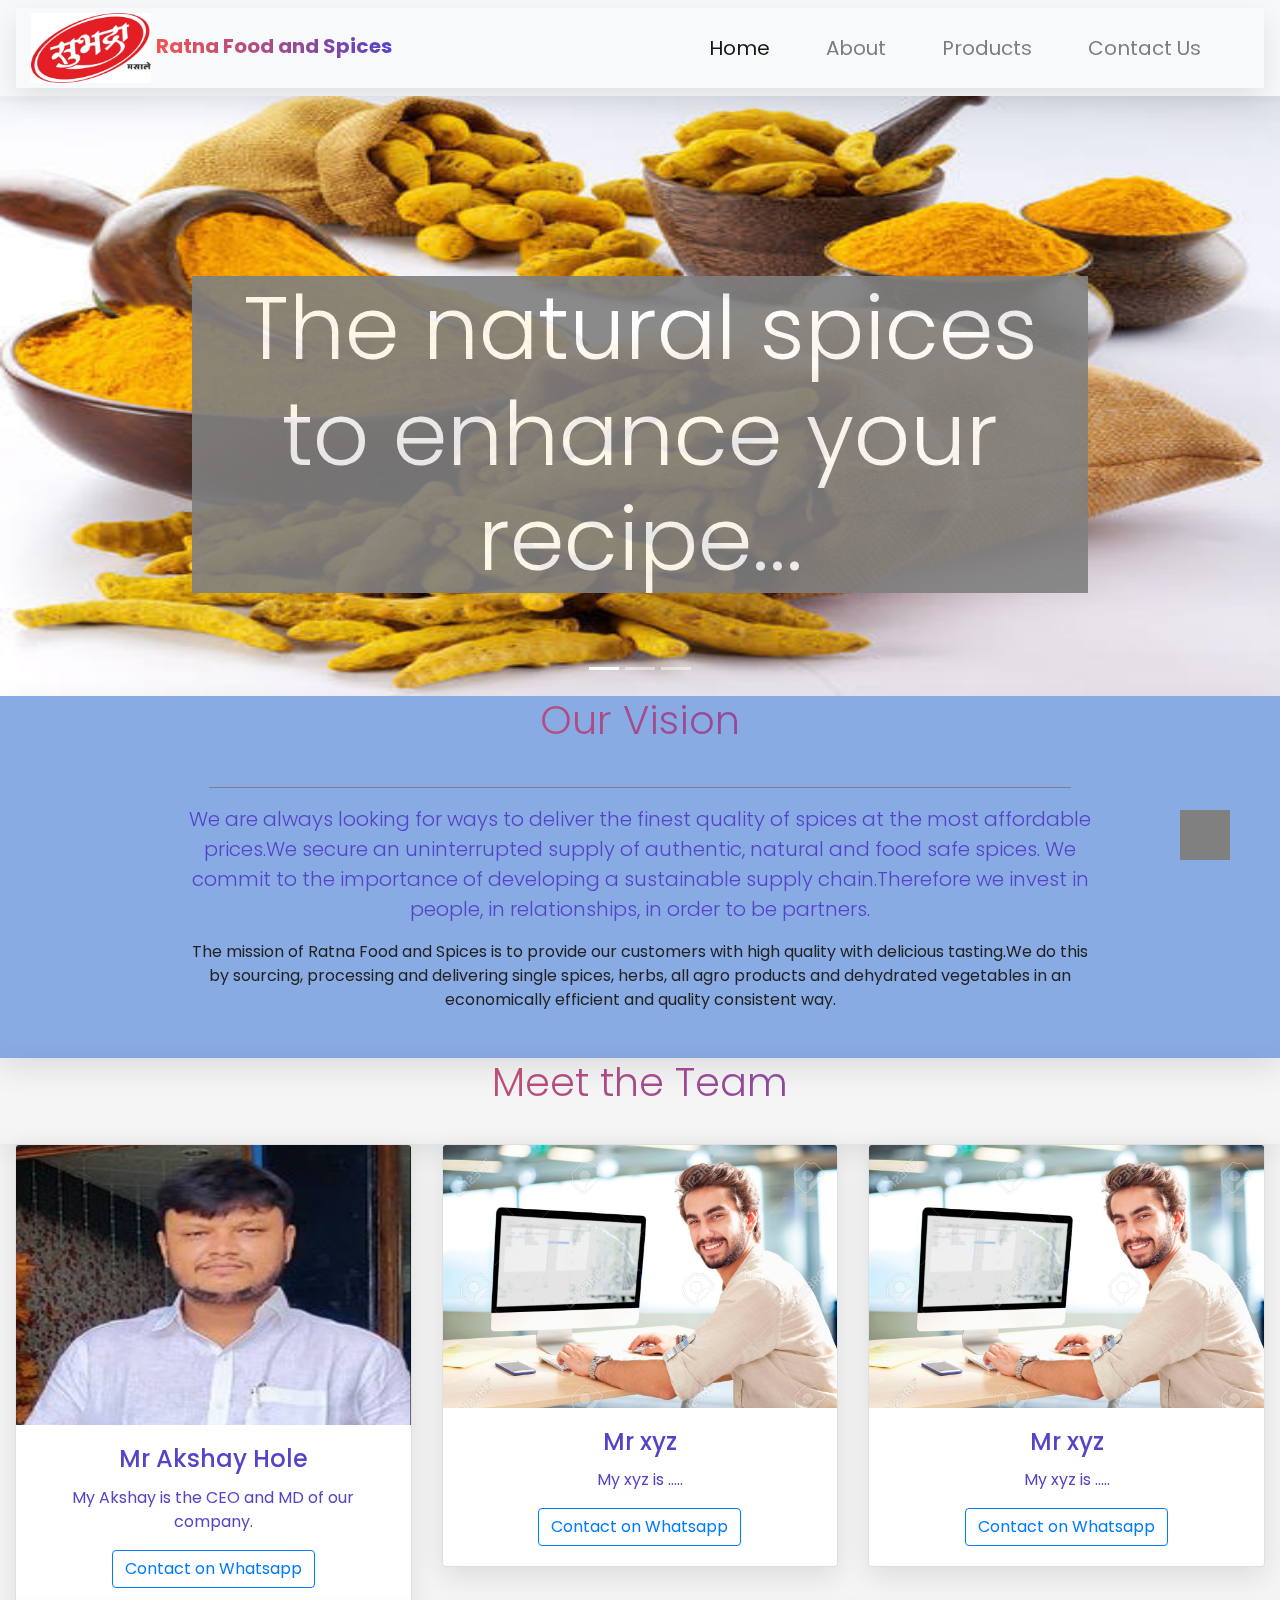
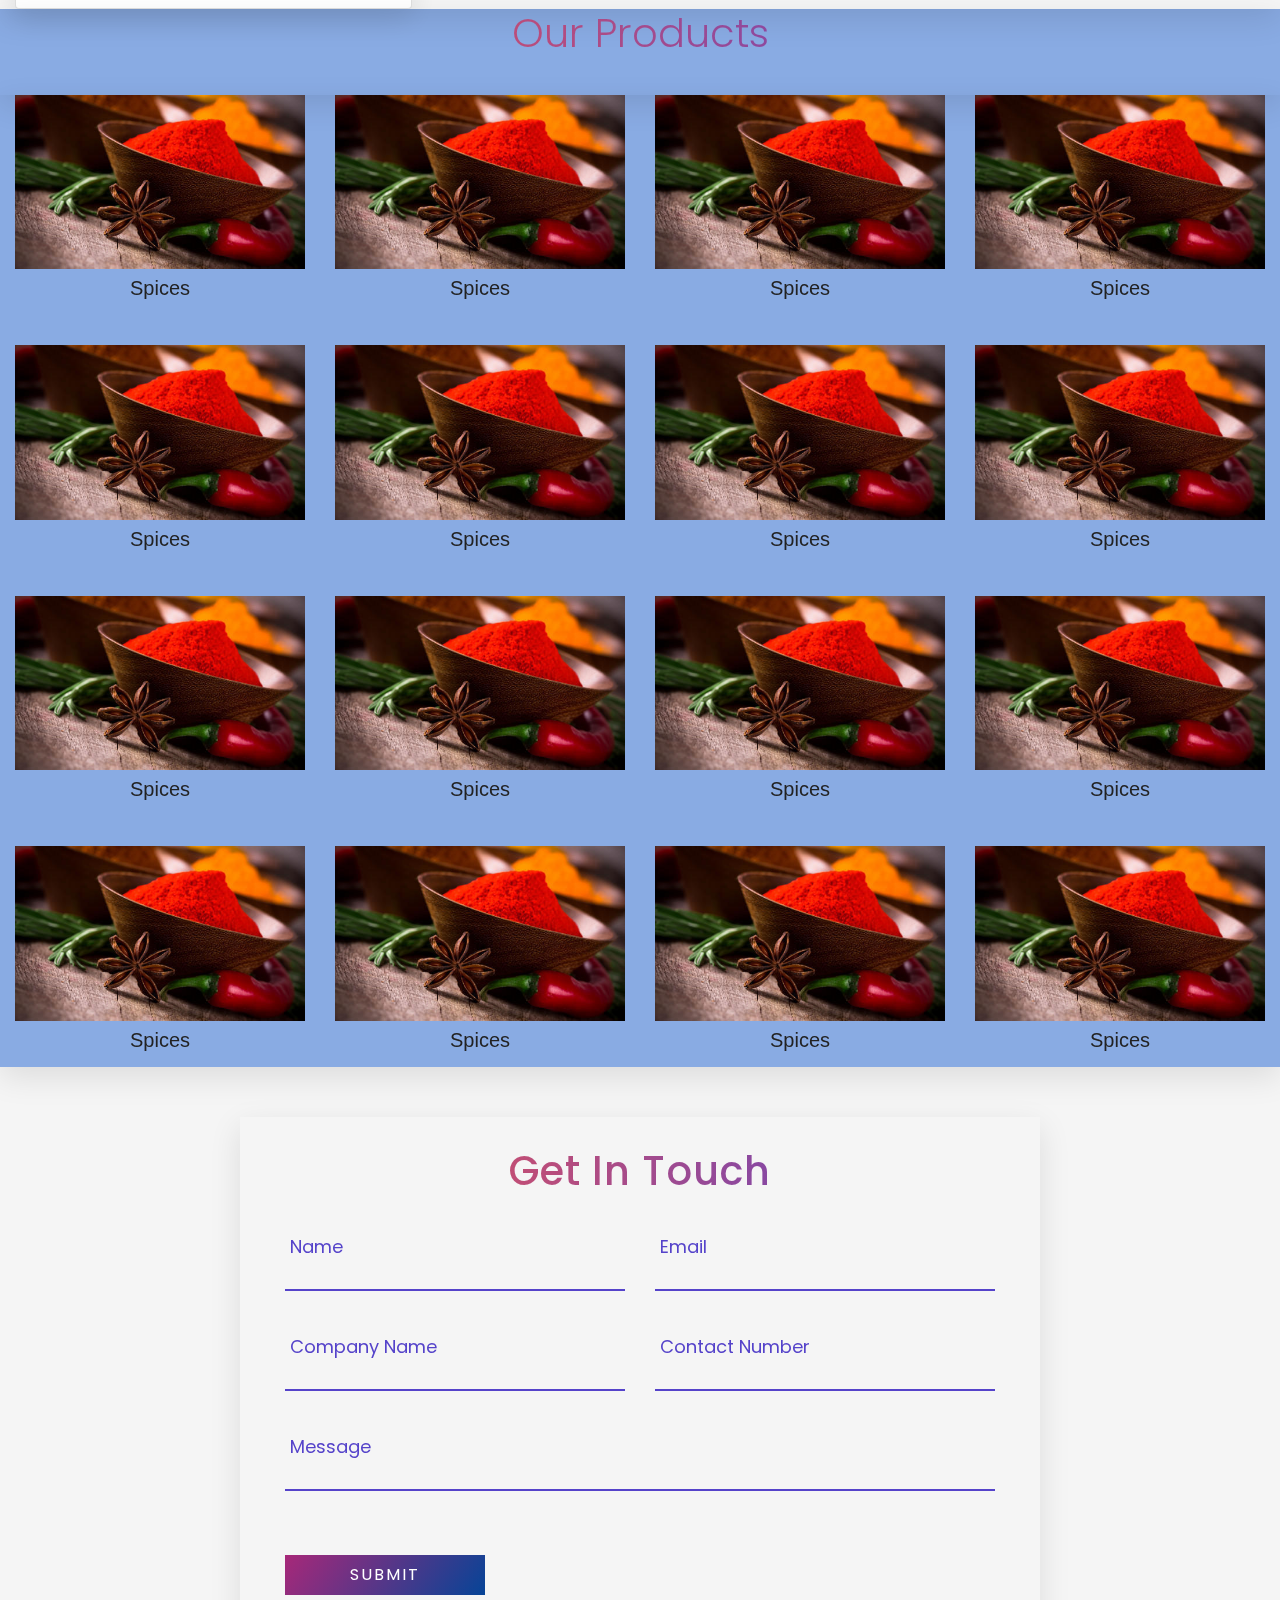
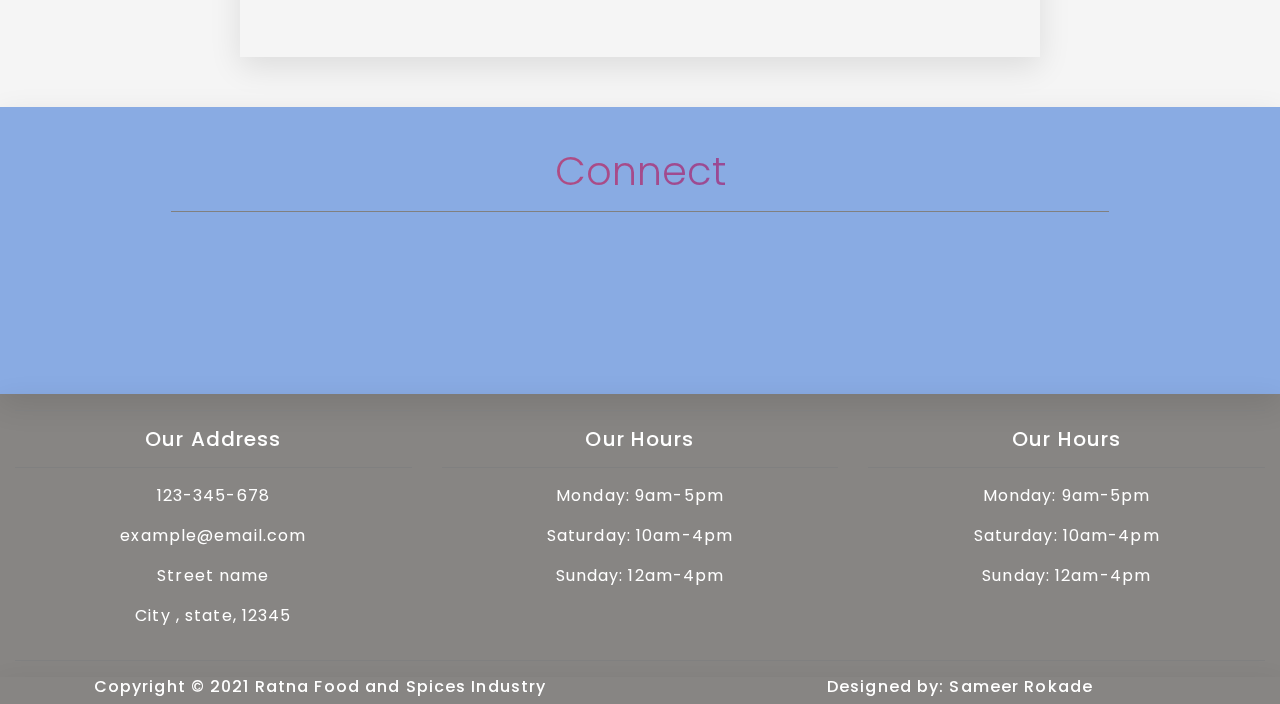
<file: index.html>
<!DOCTYPE html>
<html>
<head>
	<title>Ratna Food and Spices</title>
	<META name="keywords" content="Ratna Food and Spices">
    <META name="description" content="Ratna Food and Spices">
    <link rel="shortcut icon" href="" type="image/jpg" />
    <meta charset="utf-8">
    <meta name="viewport" content="width=device-width, initial-scale=1">
    <link rel="stylesheet" href="https://maxcdn.bootstrapcdn.com/bootstrap/4.5.2/css/bootstrap.min.css">
    <script src="https://ajax.googleapis.com/ajax/libs/jquery/3.5.1/jquery.min.js"></script>
    <script src="https://cdnjs.cloudflare.com/ajax/libs/popper.js/1.16.0/umd/popper.min.js"></script>
    <script src="https://maxcdn.bootstrapcdn.com/bootstrap/4.5.2/js/bootstrap.min.js"></script> 

    <link rel="stylesheet" href="https://use.fontawesome.com/releases/v5.8.1/css/all.css" integrity="sha384-50oBUHEmvpQ+1lW4y57PTFmhCaXp0ML5d60M1M7uH2+nqUivzIebhndOJK28anvf" crossorigin="anonymous">

    <link rel="stylesheet" href="style.css">

    

</head>
<body>

	<nav class="navbar navbar-expand-md navbar-light bg-light sticky-top">
		<div class="container-fluid">
			<a class="navbar-brand" href="#"><img src="img/logo.jpeg"> <strong id="logo_name">Ratna Food and Spices
			</strong> </a>
			<button class="navbar-toggler" type="button" data-toggle="collapse" data-target="#navbarResponsive">
				<span class="navbar-toggler-icon"></span>
			</button>
			<div class="collapse navbar-collapse justify-content-center order-2" id="navbarResponsive">
				<ul class="navbar-nav ml-auto justify-content-center">
					<li class="nav-item">
						<a class="nav-link active" href="#">Home</a>
					</li>
					<li class="nav-item">
						<a class="nav-link" href="#about">About</a>
					</li>
					<li class="nav-item">
						<a class="nav-link" href="#products">Products</a>
					</li>
					<!--
					<li class="nav-item">
						<a class="nav-link" href="#clients">Clients</a>
					</li>
					-->
					<li class="nav-item">
						<a class="nav-link" href="#contact">Contact Us</a>
					</li>
				</ul>
			</div>
			
		</div>
		
	</nav>
	<div id="slides" class="carousel slide " data-ride="carousel">
		<ul class="carousel-indicators">
			<li data-target="#slides" data-slide-to="0" class="active"></li>
			<li data-target="#slides" data-slide-to="1"></li>
			<li data-target="#slides" data-slide-to="2"></li>
		</ul>
		<div class="carousel-inner">
			<div class="carousel-item active">
				<img src="img/spices3.jpeg" >
				<div class="carousel-caption">
					<h1 class="display-2" style="background-color: grey; opacity: 0.9">The natural spices to enhance your recipe...</h1>
					
				</div>
			</div>
			<div class="carousel-item ">
				<img src="img/spices6.jpeg" >
				<div class="carousel-caption">
					<h1 class="display-2" style="background-color: grey; opacity: 0.9">With the taste, you never tasted before...</h1>
				</div>
			</div>
			<div class="carousel-item ">
				<img src="img/spices1.jpeg" >
				<div class="carousel-caption">
					<h1 class="display-2" style="background-color: grey; opacity: 0.9">The blend of perfection...</h1>
					
				</div>
			</div>
		</div>

	</div>
	<div class="spinner">
  	<div class="dot1"></div>
  	<div class="dot2"></div>
	</div>
	<a class="gotopbtn" href="#" id="totop"><i class="fas fa-arrow-up"> </i></a>
	<div class="container-fluid padding" id="about" style="background-color: #89ABE3FF">
		<div class="row welcome text-center" style="padding-bottom: 30px">
			<div class="col-12" style="padding-bottom: 30px">
				<h1 class="display-4"> Our Vision</h1>				
			</div>
			<div class="col-12">
				<hr>
				<p class="lead" >We are always looking for ways to deliver the finest quality of spices at the most affordable prices.We secure an uninterrupted supply of authentic, natural and food safe spices. We commit to the importance of developing a sustainable supply chain.Therefore we invest in people, in relationships, in order to be partners.</p>

				<p style="color: #222">The mission of Ratna Food and Spices is to provide our customers with high quality with delicious tasting.We do this by sourcing, processing and delivering single spices, herbs, all agro products and dehydrated vegetables in an economically efficient and quality consistent way.</p>
				
			</div>
			
		</div>
		
	</div>
	<section >    
	<div class="container-fluid padding">
		<div class="row welcome text-center">
			<div class="col-12" style="padding-bottom: 30px">
				<h1 class="display-4"> Meet the Team</h1>
				
			</div>
			
		</div>
	</div>

	<!-- Cards -->
	<div class="container-fluid padding" >
		<div class="row padding">
			<div class="col-md-4">
				<div class="card">
					<img class="card-img-top" src="img/akshay.jpeg" height="280">
					<div class="card-body">
						<h4 class="card-title">Mr Akshay Hole</h4>
						<p class="card-text"> My Akshay is the CEO and MD of our company.</p>
						<a href="https://api.whatsapp.com/send?phone=917499309409" class="btn btn-outline-primary">Contact on Whatsapp</a>
					</div>
				</div>
			</div>
			<div class="col-md-4">
				<div class="card">
					<img class="card-img-top" src="img/image.jpg">
					<div class="card-body">
						<h4 class="card-title">Mr xyz</h4>
						<p class="card-text"> My xyz is .....</p>
						<a href="https://api.whatsapp.com/send?phone=" class="btn btn-outline-primary">Contact on Whatsapp</a>
					</div>
				</div>
			</div>
			<div class="col-md-4">
				<div class="card">
					<img class="card-img-top" src="img/image.jpg">
					<div class="card-body">
						<h4 class="card-title">Mr xyz</h4>
						<p class="card-text"> My xyz is .....</p>
						<a href="https://api.whatsapp.com/send?phone=" class="btn btn-outline-primary">Contact on Whatsapp</a>
					</div>
				</div>
			</div>
			
		</div>
		
	</div>
	</section>

	<!-- products -->
	<section style="background-color: #89ABE3FF">
	<div class="container-fluid padding" id="products">
		<div class="row welcome text-center">
			<div class="col-12" style="padding-bottom: 30px">
				<h1 class="display-4"> Our Products</h1>
				
			</div>
			
		</div>
	</div>

	<div class="container-fluid">
		<div class="row padding" >
			<div class="col-md-3">
				<div class="product-grid6">
                <div class="product-image6">
                    <a href="#">
                        <img class="pic-1" src="img/spices5.jpeg">
                    </a>
                </div>
                <div class="product-content">
                    <div class="product-content">
                    <h5> Spices</h5>
                   	
                </div>
                </div>
                
            </div>
			</div>
			<div class="col-md-3">
				<div class="product-grid6">
                <div class="product-image6">
                    <a href="#">
                        <img class="pic-1" src="img/spices5.jpeg">
                    </a>
                </div>
                <div class="product-content">
                    <div class="product-content">
                    <h5> Spices</h5>
                   	
                </div>
                </div>
                
            </div>
			</div>
			<div class="col-md-3">
				<div class="product-grid6">
                <div class="product-image6">
                    <a href="#">
                        <img class="pic-1" src="img/spices5.jpeg">
                    </a>
                </div>
                <div class="product-content">
                    <div class="product-content">
                    <h5> Spices</h5>
                   	
                </div>
                </div>
                
            </div>
			</div>
			<div class="col-md-3">
				<div class="product-grid6">
                <div class="product-image6">
                    <a href="#">
                        <img class="pic-1" src="img/spices5.jpeg">
                    </a>
                </div>
                <div class="product-content">
                    <div class="product-content">
                    <h5> Spices</h5>
                   	
                </div>
                </div>
                
            </div>
			</div>
		</div>
		<div class="row padding" style="padding-top: 30px">
			<div class="col-md-3">
				<div class="product-grid6">
                <div class="product-image6">
                    <a href="#">
                        <img class="pic-1" src="img/spices5.jpeg">
                    </a>
                </div>
                <div class="product-content">
                    <div class="product-content">
                    <h5> Spices</h5>
                   	
                </div>
                </div>
                
            </div>
			</div>
			<div class="col-md-3">
				<div class="product-grid6">
                <div class="product-image6">
                    <a href="#">
                        <img class="pic-1" src="img/spices5.jpeg">
                    </a>
                </div>
                <div class="product-content">
                    <div class="product-content">
                    <h5> Spices</h5>
                   	
                </div>
                </div>
                
            </div>
			</div>
			<div class="col-md-3">
				<div class="product-grid6">
                <div class="product-image6">
                    <a href="#">
                        <img class="pic-1" src="img/spices5.jpeg">
                    </a>
                </div>
                <div class="product-content">
                    <div class="product-content">
                    <h5> Spices</h5>
                   	
                </div>
                </div>
                
            </div>
			</div>
			<div class="col-md-3">
				<div class="product-grid6">
                <div class="product-image6">
                    <a href="#">
                        <img class="pic-1" src="img/spices5.jpeg">
                    </a>
                </div>
                <div class="product-content">
                    <div class="product-content">
                    <h5> Spices</h5>
                   	
                </div>
                </div>
                
            </div>
			</div>
		</div>
		<div class="row padding" style="padding-top: 30px">
			<div class="col-md-3">
				<div class="product-grid6">
                <div class="product-image6">
                    <a href="#">
                        <img class="pic-1" src="img/spices5.jpeg">
                    </a>
                </div>
                <div class="product-content">
                    <div class="product-content">
                    <h5> Spices</h5>
                   	
                </div>
                </div>
                
            </div>
			</div>
			<div class="col-md-3">
				<div class="product-grid6">
                <div class="product-image6">
                    <a href="#">
                        <img class="pic-1" src="img/spices5.jpeg">
                    </a>
                </div>
                <div class="product-content">
                    <div class="product-content">
                    <h5> Spices</h5>
                   	
                </div>
                </div>
                
            </div>
			</div>
			<div class="col-md-3">
				<div class="product-grid6">
                <div class="product-image6">
                    <a href="#">
                        <img class="pic-1" src="img/spices5.jpeg">
                    </a>
                </div>
                <div class="product-content">
                    <div class="product-content">
                    <h5> Spices</h5>
                   	
                </div>
                </div>
                
            </div>
			</div>
			<div class="col-md-3">
				<div class="product-grid6">
                <div class="product-image6">
                    <a href="#">
                        <img class="pic-1" src="img/spices5.jpeg">
                    </a>
                </div>
                <div class="product-content">
                    <div class="product-content">
                    <h5> Spices</h5>
                   	
                </div>
                </div>
                
            </div>
			</div>
		</div>
		<div class="row padding" style="padding-top: 30px">
			<div class="col-md-3">
				<div class="product-grid6">
                <div class="product-image6">
                    <a href="#">
                        <img class="pic-1" src="img/spices5.jpeg">
                    </a>
                </div>
                <div class="product-content">
                    <div class="product-content">
                    <h5> Spices</h5>
                   	
                </div>
                </div>
                
            </div>
			</div>
			<div class="col-md-3">
				<div class="product-grid6">
                <div class="product-image6">
                    <a href="#">
                        <img class="pic-1" src="img/spices5.jpeg">
                    </a>
                </div>
                <div class="product-content">
                    <div class="product-content">
                    <h5> Spices</h5>
                   	
                </div>
                </div>
                
            </div>
			</div>
			<div class="col-md-3">
				<div class="product-grid6">
                <div class="product-image6">
                    <a href="#">
                        <img class="pic-1" src="img/spices5.jpeg">
                    </a>
                </div>
                <div class="product-content">
                    <div class="product-content">
                    <h5> Spices</h5>
                   	
                </div>
                </div>
                
            </div>
			</div>
			<div class="col-md-3">
				<div class="product-grid6">
                <div class="product-image6">
                    <a href="#">
                        <img class="pic-1" src="img/spices5.jpeg">
                    </a>
                </div>
                <div class="product-content">
                    <div class="product-content">
                    <h5> Spices</h5>
                   	
                </div>
                </div>
                
            </div>
			</div>
		</div>
	</div>
	</section>

	<!-- clients-->
	<!--
	<div class="container-fluid padding" id="clients">
		<div class="row welcome text-center">
			<div class="col-12" style="padding-bottom: 30px">
				<h1 class="display-4"> Our Clients</h1>
				
			</div>
			
		</div>
	</div>
	<div class="container-fluid">
		<div class="row padding">
			<div class="col-md-12"> 
				<div id="carouselExampleControls" class="carousel slide" data-ride="carousel">
  <div class="carousel-inner">
    <div class="carousel-item active">
      <img class="d-block " src="img/client.jpg" alt="First slide" style="width: 33%; height: 300px ;float: left; padding: 10px">
      <img class="d-block " src="img/abb.png" alt="First slide" style="width: 33%;height: 300px ;float: left; padding: 10px">
      <img class="d-block " src="img/cns.jpg" alt="First slide" style="width: 33%; height: 300px;float: left; padding: 10px">
    </div>
    <div class="carousel-item">
      <img class="d-block " src="img/edge.png" alt="First slide" style="width: 33%; height: 300px;float: left; padding: 10px">
      <img class="d-block " src="img/electrofab.png" alt="First slide" style="width: 33%; height: 300px;float: left; padding: 10px">
      <img class="d-block " src="img/schindler.jpg" alt="First slide" style="width: 33%; height: 300px;float: left; padding: 10px">
    </div>
    <div class="carousel-item">
      <img class="d-block " src="img/schneider.jpg" alt="First slide" style="width: 33%; height: 300px;float: left; padding: 10px">
      <img class="d-block" src="img/suprajit.jpg" alt="First slide" style="width: 33%; height: 300px;float: left; padding: 10px">
      <img class="d-block " src="img/abb.png" alt="First slide" style="width: 33%; height: 300px;float: left; padding: 10px">
    </div>
  </div>
  <a class="carousel-control-prev" href="#carouselExampleControls" role="button" data-slide="prev">
    <span class="carousel-control-prev-icon" aria-hidden="true" style="background-color: grey"></span>
    <span class="sr-only">Previous</span>
  </a>
  <a class="carousel-control-next" href="#carouselExampleControls" role="button" data-slide="next">
    <span class="carousel-control-next-icon" aria-hidden="true" style="background-color: grey"></span>
    <span class="sr-only">Next</span>
  </a>
</div>

			 </div>
			

		</div>

	</div>
	
	-->

	<!-- contact -->
	<section >
	<div class="container" id="contact">
	<section class="get_in_touch">
		<h1 class="title"> Get in Touch</h1>

		<div class="container">
			<div class="contact-form row">
				<div class="form-field col-md-6">
					<input id="name" class="input-text" type="text" name="">
					<label for="name" class="label">name</label>
				</div>
				<div class="form-field col-md-6">
					<input id="email" class="input-text" type="email" name="">
					<label for="email" class="label">email</label>
				</div>
				<div class="form-field col-md-6">
					<input id="company" class="input-text" type="text" name="">
					<label for="company" class="label">company name</label>
				</div>
				<div class="form-field col-md-6">
					<input id="phone" class="input-text" type="text" name="">
					<label for="phone" class="label">contact number</label>
				</div>
				<div class="form-field col-md-12">
					<input id="message" class="input-text" type="text" name="">
					<label for="message" class="label">message</label>
				</div>
				<div class="form-field col-md-12">
					<input id="message" class="submit-btn" type="submit" value="submit" name="">
					
				</div>
			</div>
		</div>

	</section>
	</div>
    </section>

	<!-- Connect -->
	<section style="background-color: #89ABE3FF">
	<div class="container-fluid padding" id="connect">
		<div class="row text-center padding">
			<div class="col-12">
				<h2 class="display-3" >Connect</h2>
				<hr>
			</div>
			<div class="col-12 social padding">
				<a href="#"> <i class="fab fa-facebook"></i></a>
				<a href="#"> <i class="fab fa-twitter"></i></a>
				<a href="#"> <i class="fab fa-instagram"></i></a>
				<a href="#"> <i class="fab fa-youtube"></i></a>
			</div>
		</div>
	</div>
	</section>

	<!-- Footer -->
	<footer>
		<div class="container-fluid padding">
			<div class="row text-center">
				<div class="col-md-4">
					<hr class="light">
					<h5>Our Address</h5>
					<hr class="light">
					<p>123-345-678</p>
					<p>example@email.com</p>
					<p>Street name</p>
					<p>City , state, 12345</p>
				</div>
				<div class="col-md-4">
					<hr class="light">
					<h5>Our Hours</h5>
					<hr class="light">
					<p>Monday: 9am-5pm</p>
					<p>Saturday: 10am-4pm</p>
					<p>Sunday: 12am-4pm</p>
				</div>
				<div class="col-md-4">
					<hr class="light">
					<h5>Our Hours</h5>
					<hr class="light">
					<p>Monday: 9am-5pm</p>
					<p>Saturday: 10am-4pm</p>
					<p>Sunday: 12am-4pm</p>
				</div>
				<div class="col-12">
					<hr class="light">
				</div>
				<div class="container-fluid padding">
					<div class="row padding">
					
					<div class="col-md-6">
						<h5 id="copy" style="background-color: #878583"> Copyright &copy 2021 Ratna Food and Spices Industry</h5>
					</div>
					<div class="col-md-6">
						<h5 id="copy" style="background-color: #878583"> Designed by: Sameer Rokade</h5>
					</div>
					</div>
					
					
				</div>
				
			</div>
		</div>

	</footer>

</body>
</html>
</file>
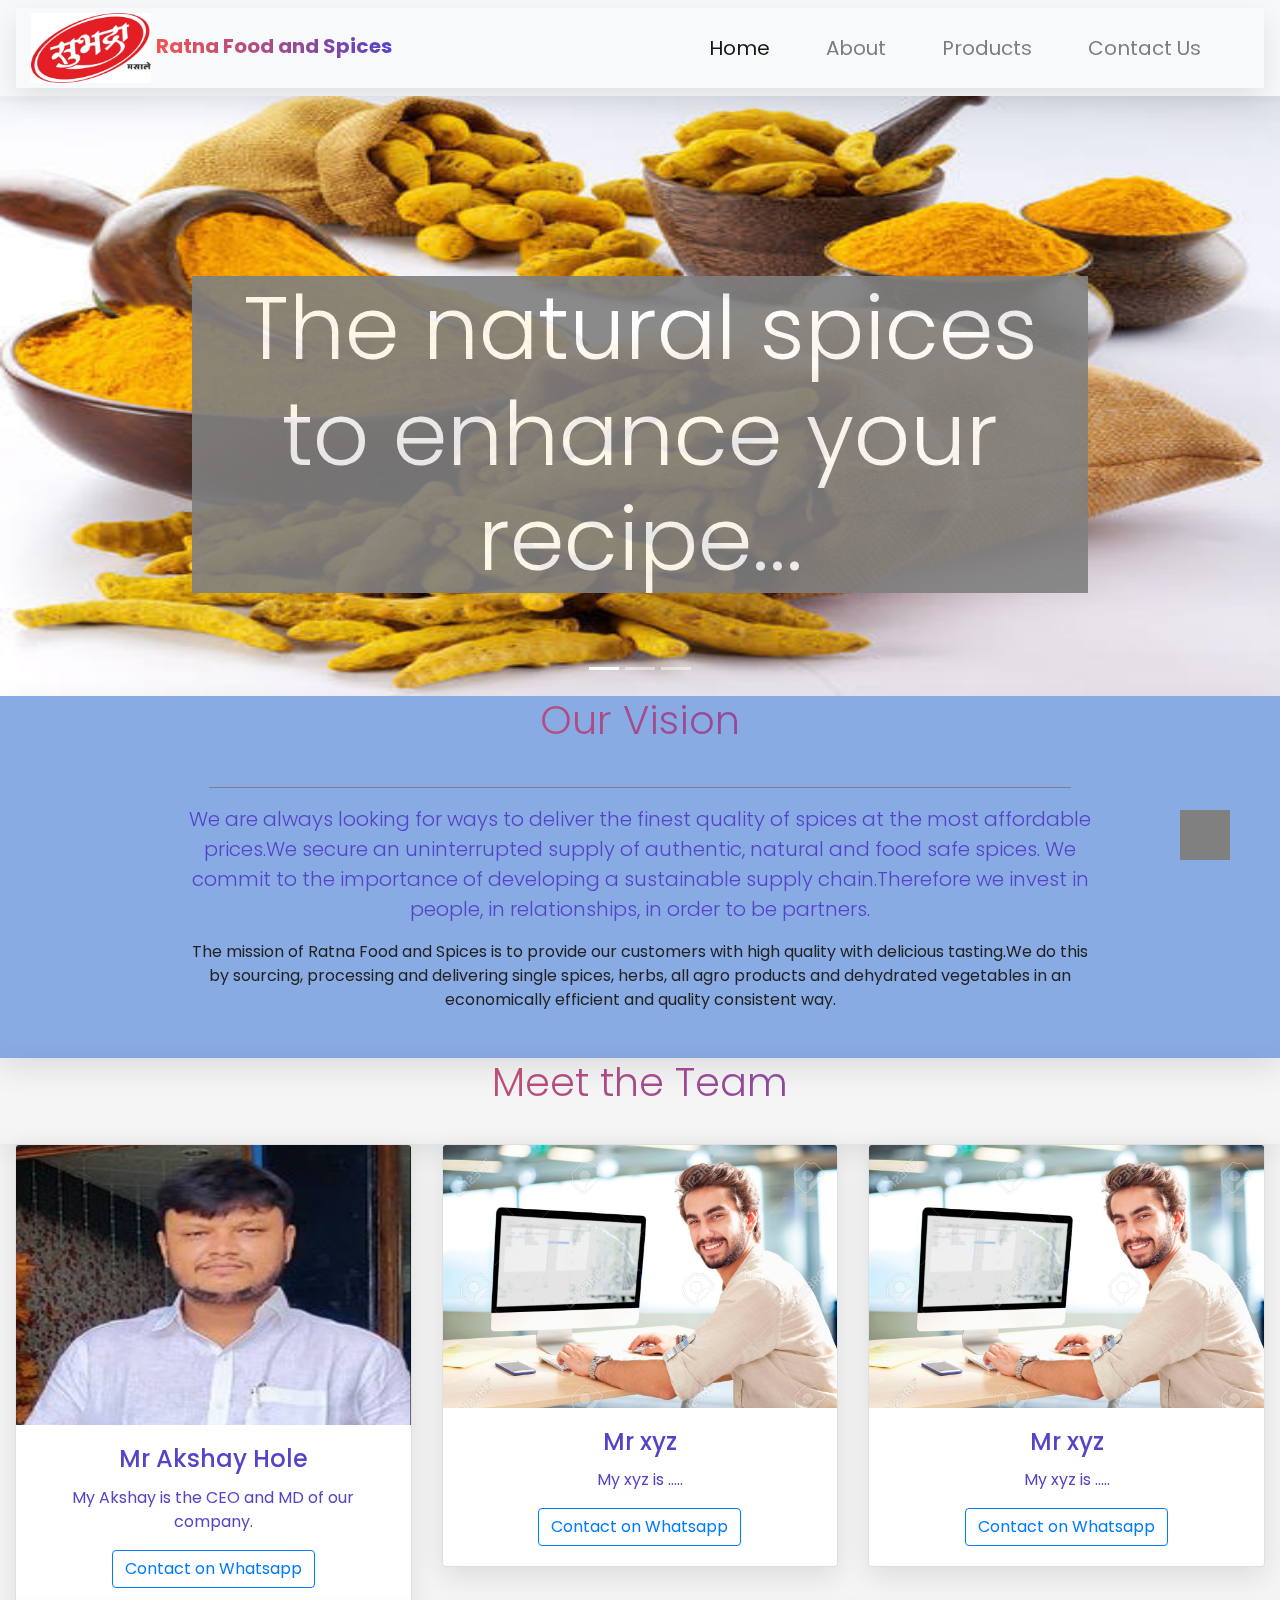
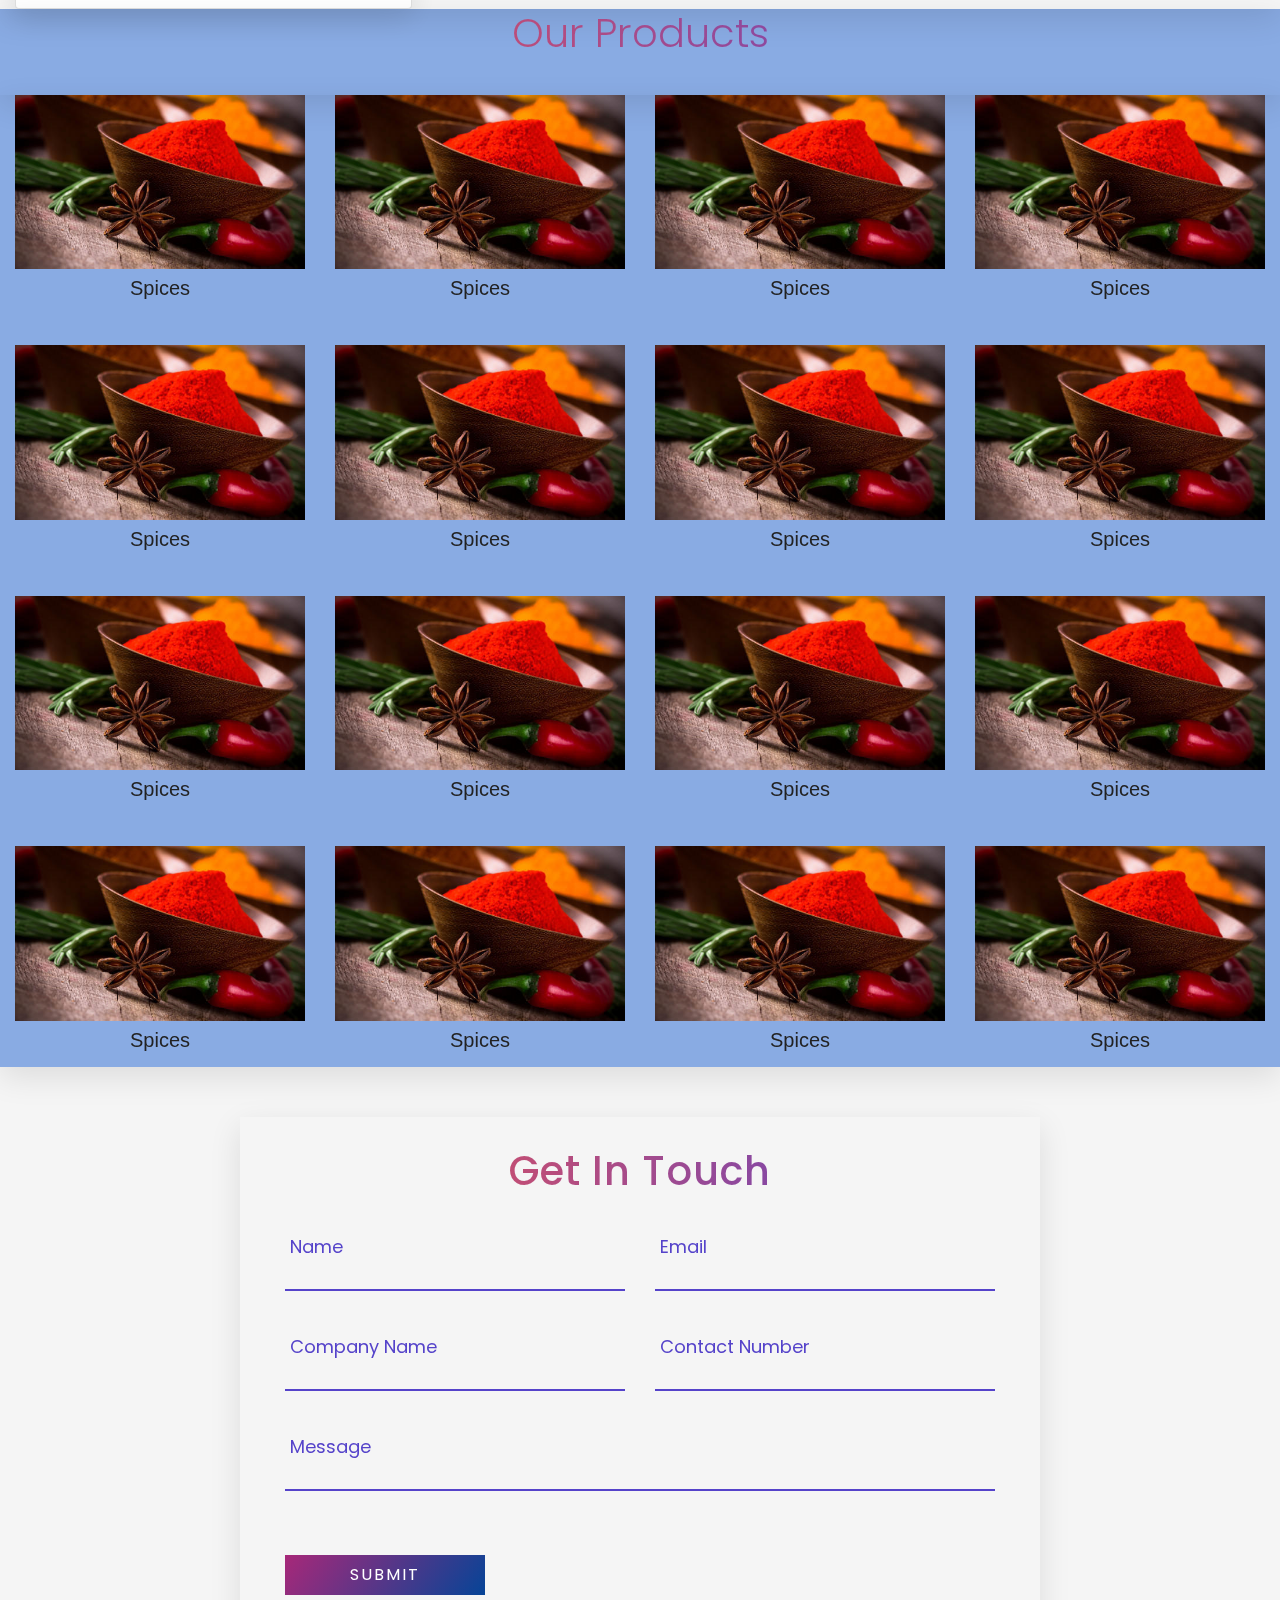
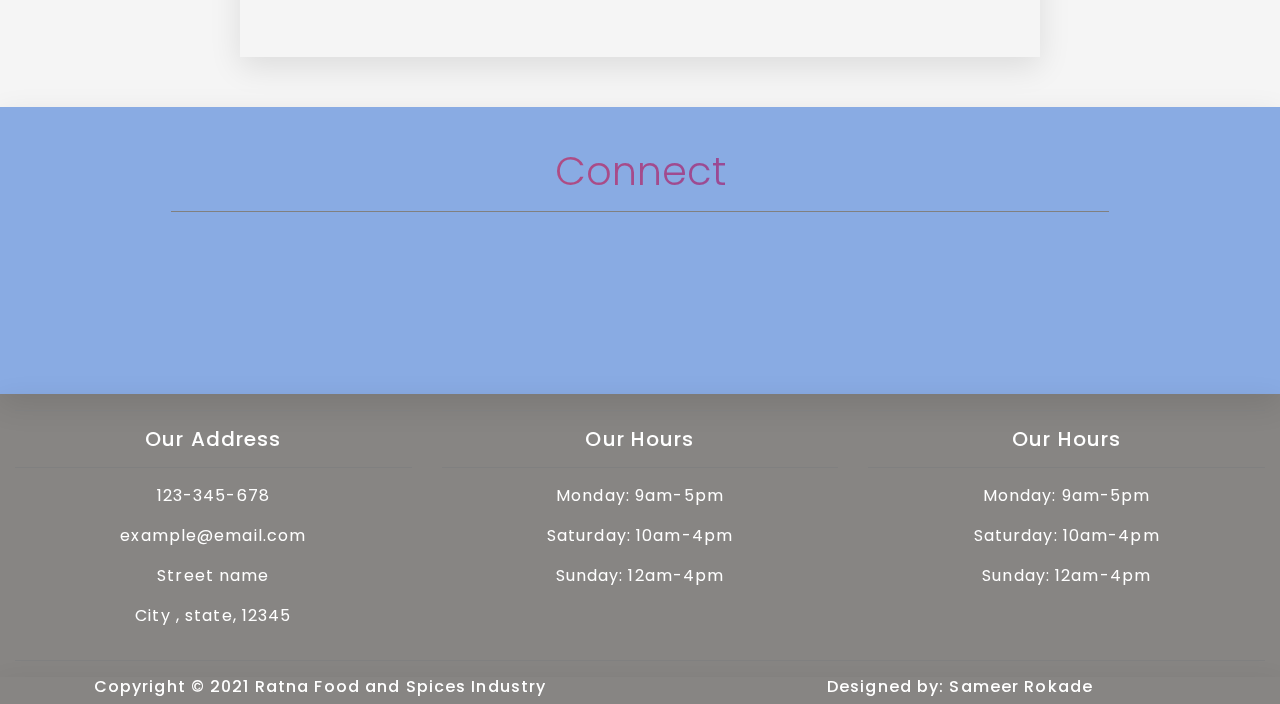
<file: New site/index.html>
<!DOCTYPE html>
<html>
<head>
	<title>Ratna Food and Spices</title>
	<META name="keywords" content="Ratna Food and Spices">
    <META name="description" content="Ratna Food and Spices">
    <link rel="shortcut icon" href="" type="image/jpg" />
    <meta charset="utf-8">
    <meta name="viewport" content="width=device-width, initial-scale=1">
    <link rel="stylesheet" href="https://maxcdn.bootstrapcdn.com/bootstrap/4.5.2/css/bootstrap.min.css">
    <script src="https://ajax.googleapis.com/ajax/libs/jquery/3.5.1/jquery.min.js"></script>
    <script src="https://cdnjs.cloudflare.com/ajax/libs/popper.js/1.16.0/umd/popper.min.js"></script>
    <script src="https://maxcdn.bootstrapcdn.com/bootstrap/4.5.2/js/bootstrap.min.js"></script> 

    <link rel="stylesheet" href="https://use.fontawesome.com/releases/v5.8.1/css/all.css" integrity="sha384-50oBUHEmvpQ+1lW4y57PTFmhCaXp0ML5d60M1M7uH2+nqUivzIebhndOJK28anvf" crossorigin="anonymous">

    <link rel="stylesheet" href="style.css">

    

</head>
<body>

	<nav class="navbar navbar-expand-md navbar-light bg-light sticky-top">
		<div class="container-fluid">
			<a class="navbar-brand" href="#"><img src="img/logo.jpeg"> <strong id="logo_name">Ratna Food and Spices
			</strong> </a>
			<button class="navbar-toggler" type="button" data-toggle="collapse" data-target="#navbarResponsive">
				<span class="navbar-toggler-icon"></span>
			</button>
			<div class="collapse navbar-collapse justify-content-center order-2" id="navbarResponsive">
				<ul class="navbar-nav ml-auto justify-content-center">
					<li class="nav-item">
						<a class="nav-link active" href="#">Home</a>
					</li>
					<li class="nav-item">
						<a class="nav-link" href="#about">About</a>
					</li>
					<li class="nav-item">
						<a class="nav-link" href="#products">Products</a>
					</li>
					<!--
					<li class="nav-item">
						<a class="nav-link" href="#clients">Clients</a>
					</li>
					-->
					<li class="nav-item">
						<a class="nav-link" href="#contact">Contact Us</a>
					</li>
				</ul>
			</div>
			
		</div>
		
	</nav>
	<div id="slides" class="carousel slide " data-ride="carousel">
		<ul class="carousel-indicators">
			<li data-target="#slides" data-slide-to="0" class="active"></li>
			<li data-target="#slides" data-slide-to="1"></li>
			<li data-target="#slides" data-slide-to="2"></li>
		</ul>
		<div class="carousel-inner">
			<div class="carousel-item active">
				<img src="img/spices3.jpeg" >
				<div class="carousel-caption">
					<h2 class="display-2" style="background-color: grey; opacity: 0.9">The natural spices to enhance your recipe...</h2>
					
				</div>
			</div>
			<div class="carousel-item ">
				<img src="img/spices6.jpeg" >
				<div class="carousel-caption">
					<h2 class="display-2" style="background-color: grey; opacity: 0.9">With the taste, you never tasted before...</h2>
				</div>
			</div>
			<div class="carousel-item ">
				<img src="img/spices1.jpeg" >
				<div class="carousel-caption">
					<h1 class="display-2" style="background-color: grey; opacity: 0.9">The blend of perfection...</h1>
					
				</div>
			</div>
		</div>

	</div>
	<div class="spinner">
  	<div class="dot1"></div>
  	<div class="dot2"></div>
	</div>
	<a class="gotopbtn" href="#" id="totop"><i class="fas fa-arrow-up"> </i></a>
	<div class="container-fluid padding" id="about" style="background-color: #89ABE3FF">
		<div class="row welcome text-center" style="padding-bottom: 30px">
			<div class="col-12" style="padding-bottom: 30px">
				<h1 class="display-4"> Our Vision</h1>				
			</div>
			<div class="col-12">
				<hr>
				<p class="lead" >We are always looking for ways to deliver the finest quality of spices at the most affordable prices.We secure an uninterrupted supply of authentic, natural and food safe spices. We commit to the importance of developing a sustainable supply chain.Therefore we invest in people, in relationships, in order to be partners.</p>

				<p style="color: #222">The mission of Ratna Food and Spices is to provide our customers with high quality with delicious tasting.We do this by sourcing, processing and delivering single spices, herbs, all agro products and dehydrated vegetables in an economically efficient and quality consistent way.</p>
				
			</div>
			
		</div>
		
	</div>
	<section >    
	<div class="container-fluid padding">
		<div class="row welcome text-center">
			<div class="col-12" style="padding-bottom: 30px">
				<h1 class="display-4"> Meet the Team</h1>
				
			</div>
			
		</div>
	</div>

	<!-- Cards -->
	<div class="container-fluid padding" >
		<div class="row padding">
			<div class="col-md-4">
				<div class="card">
					<img class="card-img-top" src="img/akshay.jpeg" height="280">
					<div class="card-body">
						<h4 class="card-title">Mr Akshay Hole</h4>
						<p class="card-text"> My Akshay is the CEO and MD of our company.</p>
						<a href="https://api.whatsapp.com/send?phone=917499309409" class="btn btn-outline-primary">Contact on Whatsapp</a>
					</div>
				</div>
			</div>
			<div class="col-md-4">
				<div class="card">
					<img class="card-img-top" src="img/image.jpg">
					<div class="card-body">
						<h4 class="card-title">Mr xyz</h4>
						<p class="card-text"> My xyz is .....</p>
						<a href="https://api.whatsapp.com/send?phone=" class="btn btn-outline-primary">Contact on Whatsapp</a>
					</div>
				</div>
			</div>
			<div class="col-md-4">
				<div class="card">
					<img class="card-img-top" src="img/image.jpg">
					<div class="card-body">
						<h4 class="card-title">Mr xyz</h4>
						<p class="card-text"> My xyz is .....</p>
						<a href="https://api.whatsapp.com/send?phone=" class="btn btn-outline-primary">Contact on Whatsapp</a>
					</div>
				</div>
			</div>
			
		</div>
		
	</div>
	</section>

	<!-- products -->
	<section style="background-color: #89ABE3FF">
	<div class="container-fluid padding" id="products">
		<div class="row welcome text-center">
			<div class="col-12" style="padding-bottom: 30px">
				<h1 class="display-4"> Our Products</h1>
				
			</div>
			
		</div>
	</div>

	<div class="container-fluid">
		<div class="row padding" >
			<div class="col-md-3">
				<div class="product-grid6">
                <div class="product-image6">
                    <a href="#">
                        <img class="pic-1" src="img/spices5.jpeg">
                    </a>
                </div>
                <div class="product-content">
                    <div class="product-content">
                    <h5> Spices</h5>
                   	
                </div>
                </div>
                
            </div>
			</div>
			<div class="col-md-3">
				<div class="product-grid6">
                <div class="product-image6">
                    <a href="#">
                        <img class="pic-1" src="img/spices5.jpeg">
                    </a>
                </div>
                <div class="product-content">
                    <div class="product-content">
                    <h5> Spices</h5>
                   	
                </div>
                </div>
                
            </div>
			</div>
			<div class="col-md-3">
				<div class="product-grid6">
                <div class="product-image6">
                    <a href="#">
                        <img class="pic-1" src="img/spices5.jpeg">
                    </a>
                </div>
                <div class="product-content">
                    <div class="product-content">
                    <h5> Spices</h5>
                   	
                </div>
                </div>
                
            </div>
			</div>
			<div class="col-md-3">
				<div class="product-grid6">
                <div class="product-image6">
                    <a href="#">
                        <img class="pic-1" src="img/spices5.jpeg">
                    </a>
                </div>
                <div class="product-content">
                    <div class="product-content">
                    <h5> Spices</h5>
                   	
                </div>
                </div>
                
            </div>
			</div>
		</div>
		<div class="row padding" style="padding-top: 30px">
			<div class="col-md-3">
				<div class="product-grid6">
                <div class="product-image6">
                    <a href="#">
                        <img class="pic-1" src="img/spices5.jpeg">
                    </a>
                </div>
                <div class="product-content">
                    <div class="product-content">
                    <h5> Spices</h5>
                   	
                </div>
                </div>
                
            </div>
			</div>
			<div class="col-md-3">
				<div class="product-grid6">
                <div class="product-image6">
                    <a href="#">
                        <img class="pic-1" src="img/spices5.jpeg">
                    </a>
                </div>
                <div class="product-content">
                    <div class="product-content">
                    <h5> Spices</h5>
                   	
                </div>
                </div>
                
            </div>
			</div>
			<div class="col-md-3">
				<div class="product-grid6">
                <div class="product-image6">
                    <a href="#">
                        <img class="pic-1" src="img/spices5.jpeg">
                    </a>
                </div>
                <div class="product-content">
                    <div class="product-content">
                    <h5> Spices</h5>
                   	
                </div>
                </div>
                
            </div>
			</div>
			<div class="col-md-3">
				<div class="product-grid6">
                <div class="product-image6">
                    <a href="#">
                        <img class="pic-1" src="img/spices5.jpeg">
                    </a>
                </div>
                <div class="product-content">
                    <div class="product-content">
                    <h5> Spices</h5>
                   	
                </div>
                </div>
                
            </div>
			</div>
		</div>
		<div class="row padding" style="padding-top: 30px">
			<div class="col-md-3">
				<div class="product-grid6">
                <div class="product-image6">
                    <a href="#">
                        <img class="pic-1" src="img/spices5.jpeg">
                    </a>
                </div>
                <div class="product-content">
                    <div class="product-content">
                    <h5> Spices</h5>
                   	
                </div>
                </div>
                
            </div>
			</div>
			<div class="col-md-3">
				<div class="product-grid6">
                <div class="product-image6">
                    <a href="#">
                        <img class="pic-1" src="img/spices5.jpeg">
                    </a>
                </div>
                <div class="product-content">
                    <div class="product-content">
                    <h5> Spices</h5>
                   	
                </div>
                </div>
                
            </div>
			</div>
			<div class="col-md-3">
				<div class="product-grid6">
                <div class="product-image6">
                    <a href="#">
                        <img class="pic-1" src="img/spices5.jpeg">
                    </a>
                </div>
                <div class="product-content">
                    <div class="product-content">
                    <h5> Spices</h5>
                   	
                </div>
                </div>
                
            </div>
			</div>
			<div class="col-md-3">
				<div class="product-grid6">
                <div class="product-image6">
                    <a href="#">
                        <img class="pic-1" src="img/spices5.jpeg">
                    </a>
                </div>
                <div class="product-content">
                    <div class="product-content">
                    <h5> Spices</h5>
                   	
                </div>
                </div>
                
            </div>
			</div>
		</div>
		<div class="row padding" style="padding-top: 30px">
			<div class="col-md-3">
				<div class="product-grid6">
                <div class="product-image6">
                    <a href="#">
                        <img class="pic-1" src="img/spices5.jpeg">
                    </a>
                </div>
                <div class="product-content">
                    <div class="product-content">
                    <h5> Spices</h5>
                   	
                </div>
                </div>
                
            </div>
			</div>
			<div class="col-md-3">
				<div class="product-grid6">
                <div class="product-image6">
                    <a href="#">
                        <img class="pic-1" src="img/spices5.jpeg">
                    </a>
                </div>
                <div class="product-content">
                    <div class="product-content">
                    <h5> Spices</h5>
                   	
                </div>
                </div>
                
            </div>
			</div>
			<div class="col-md-3">
				<div class="product-grid6">
                <div class="product-image6">
                    <a href="#">
                        <img class="pic-1" src="img/spices5.jpeg">
                    </a>
                </div>
                <div class="product-content">
                    <div class="product-content">
                    <h5> Spices</h5>
                   	
                </div>
                </div>
                
            </div>
			</div>
			<div class="col-md-3">
				<div class="product-grid6">
                <div class="product-image6">
                    <a href="#">
                        <img class="pic-1" src="img/spices5.jpeg">
                    </a>
                </div>
                <div class="product-content">
                    <div class="product-content">
                    <h5> Spices</h5>
                   	
                </div>
                </div>
                
            </div>
			</div>
		</div>
	</div>
	</section>

	<!-- clients-->
	<!--
	<div class="container-fluid padding" id="clients">
		<div class="row welcome text-center">
			<div class="col-12" style="padding-bottom: 30px">
				<h1 class="display-4"> Our Clients</h1>
				
			</div>
			
		</div>
	</div>
	<div class="container-fluid">
		<div class="row padding">
			<div class="col-md-12"> 
				<div id="carouselExampleControls" class="carousel slide" data-ride="carousel">
  <div class="carousel-inner">
    <div class="carousel-item active">
      <img class="d-block " src="img/client.jpg" alt="First slide" style="width: 33%; height: 300px ;float: left; padding: 10px">
      <img class="d-block " src="img/abb.png" alt="First slide" style="width: 33%;height: 300px ;float: left; padding: 10px">
      <img class="d-block " src="img/cns.jpg" alt="First slide" style="width: 33%; height: 300px;float: left; padding: 10px">
    </div>
    <div class="carousel-item">
      <img class="d-block " src="img/edge.png" alt="First slide" style="width: 33%; height: 300px;float: left; padding: 10px">
      <img class="d-block " src="img/electrofab.png" alt="First slide" style="width: 33%; height: 300px;float: left; padding: 10px">
      <img class="d-block " src="img/schindler.jpg" alt="First slide" style="width: 33%; height: 300px;float: left; padding: 10px">
    </div>
    <div class="carousel-item">
      <img class="d-block " src="img/schneider.jpg" alt="First slide" style="width: 33%; height: 300px;float: left; padding: 10px">
      <img class="d-block" src="img/suprajit.jpg" alt="First slide" style="width: 33%; height: 300px;float: left; padding: 10px">
      <img class="d-block " src="img/abb.png" alt="First slide" style="width: 33%; height: 300px;float: left; padding: 10px">
    </div>
  </div>
  <a class="carousel-control-prev" href="#carouselExampleControls" role="button" data-slide="prev">
    <span class="carousel-control-prev-icon" aria-hidden="true" style="background-color: grey"></span>
    <span class="sr-only">Previous</span>
  </a>
  <a class="carousel-control-next" href="#carouselExampleControls" role="button" data-slide="next">
    <span class="carousel-control-next-icon" aria-hidden="true" style="background-color: grey"></span>
    <span class="sr-only">Next</span>
  </a>
</div>

			 </div>
			

		</div>

	</div>
	
	-->

	<!-- contact -->
	<section >
	<div class="container" id="contact">
	<section class="get_in_touch">
		<h1 class="title"> Get in Touch</h1>

		<div class="container">
			<div class="contact-form row">
				<div class="form-field col-md-6">
					<input id="name" class="input-text" type="text" name="">
					<label for="name" class="label">name</label>
				</div>
				<div class="form-field col-md-6">
					<input id="email" class="input-text" type="email" name="">
					<label for="email" class="label">email</label>
				</div>
				<div class="form-field col-md-6">
					<input id="company" class="input-text" type="text" name="">
					<label for="company" class="label">company name</label>
				</div>
				<div class="form-field col-md-6">
					<input id="phone" class="input-text" type="text" name="">
					<label for="phone" class="label">contact number</label>
				</div>
				<div class="form-field col-md-12">
					<input id="message" class="input-text" type="text" name="">
					<label for="message" class="label">message</label>
				</div>
				<div class="form-field col-md-12">
					<input id="message" class="submit-btn" type="submit" value="submit" name="">
					
				</div>
			</div>
		</div>

	</section>
	</div>
    </section>

	<!-- Connect -->
	<section style="background-color: #89ABE3FF">
	<div class="container-fluid padding" id="connect">
		<div class="row text-center padding">
			<div class="col-12">
				<h2 class="display-3" >Connect</h2>
				<hr>
			</div>
			<div class="col-12 social padding">
				<a href="#"> <i class="fab fa-facebook"></i></a>
				<a href="#"> <i class="fab fa-twitter"></i></a>
				<a href="#"> <i class="fab fa-instagram"></i></a>
				<a href="#"> <i class="fab fa-youtube"></i></a>
			</div>
		</div>
	</div>
	</section>

	<!-- Footer -->
	<footer>
		<div class="container-fluid padding">
			<div class="row text-center">
				<div class="col-md-4">
					<hr class="light">
					<h5>Our Address</h5>
					<hr class="light">
					<p>123-345-678</p>
					<p>example@email.com</p>
					<p>Street name</p>
					<p>City , state, 12345</p>
				</div>
				<div class="col-md-4">
					<hr class="light">
					<h5>Our Hours</h5>
					<hr class="light">
					<p>Monday: 9am-5pm</p>
					<p>Saturday: 10am-4pm</p>
					<p>Sunday: 12am-4pm</p>
				</div>
				<div class="col-md-4">
					<hr class="light">
					<h5>Our Hours</h5>
					<hr class="light">
					<p>Monday: 9am-5pm</p>
					<p>Saturday: 10am-4pm</p>
					<p>Sunday: 12am-4pm</p>
				</div>
				<div class="col-12">
					<hr class="light">
				</div>
				<div class="container-fluid padding">
					<div class="row padding">
					
					<div class="col-md-6">
						<h5 id="copy" style="background-color: #878583"> Copyright &copy 2021 Ratna Food and Spices Industry</h5>
					</div>
					<div class="col-md-6">
						<h5 id="copy" style="background-color: #878583"> Designed by: Sameer Rokade</h5>
					</div>
					</div>
					
					
				</div>
				
			</div>
		</div>

	</footer>

</body>
</html>
</file>
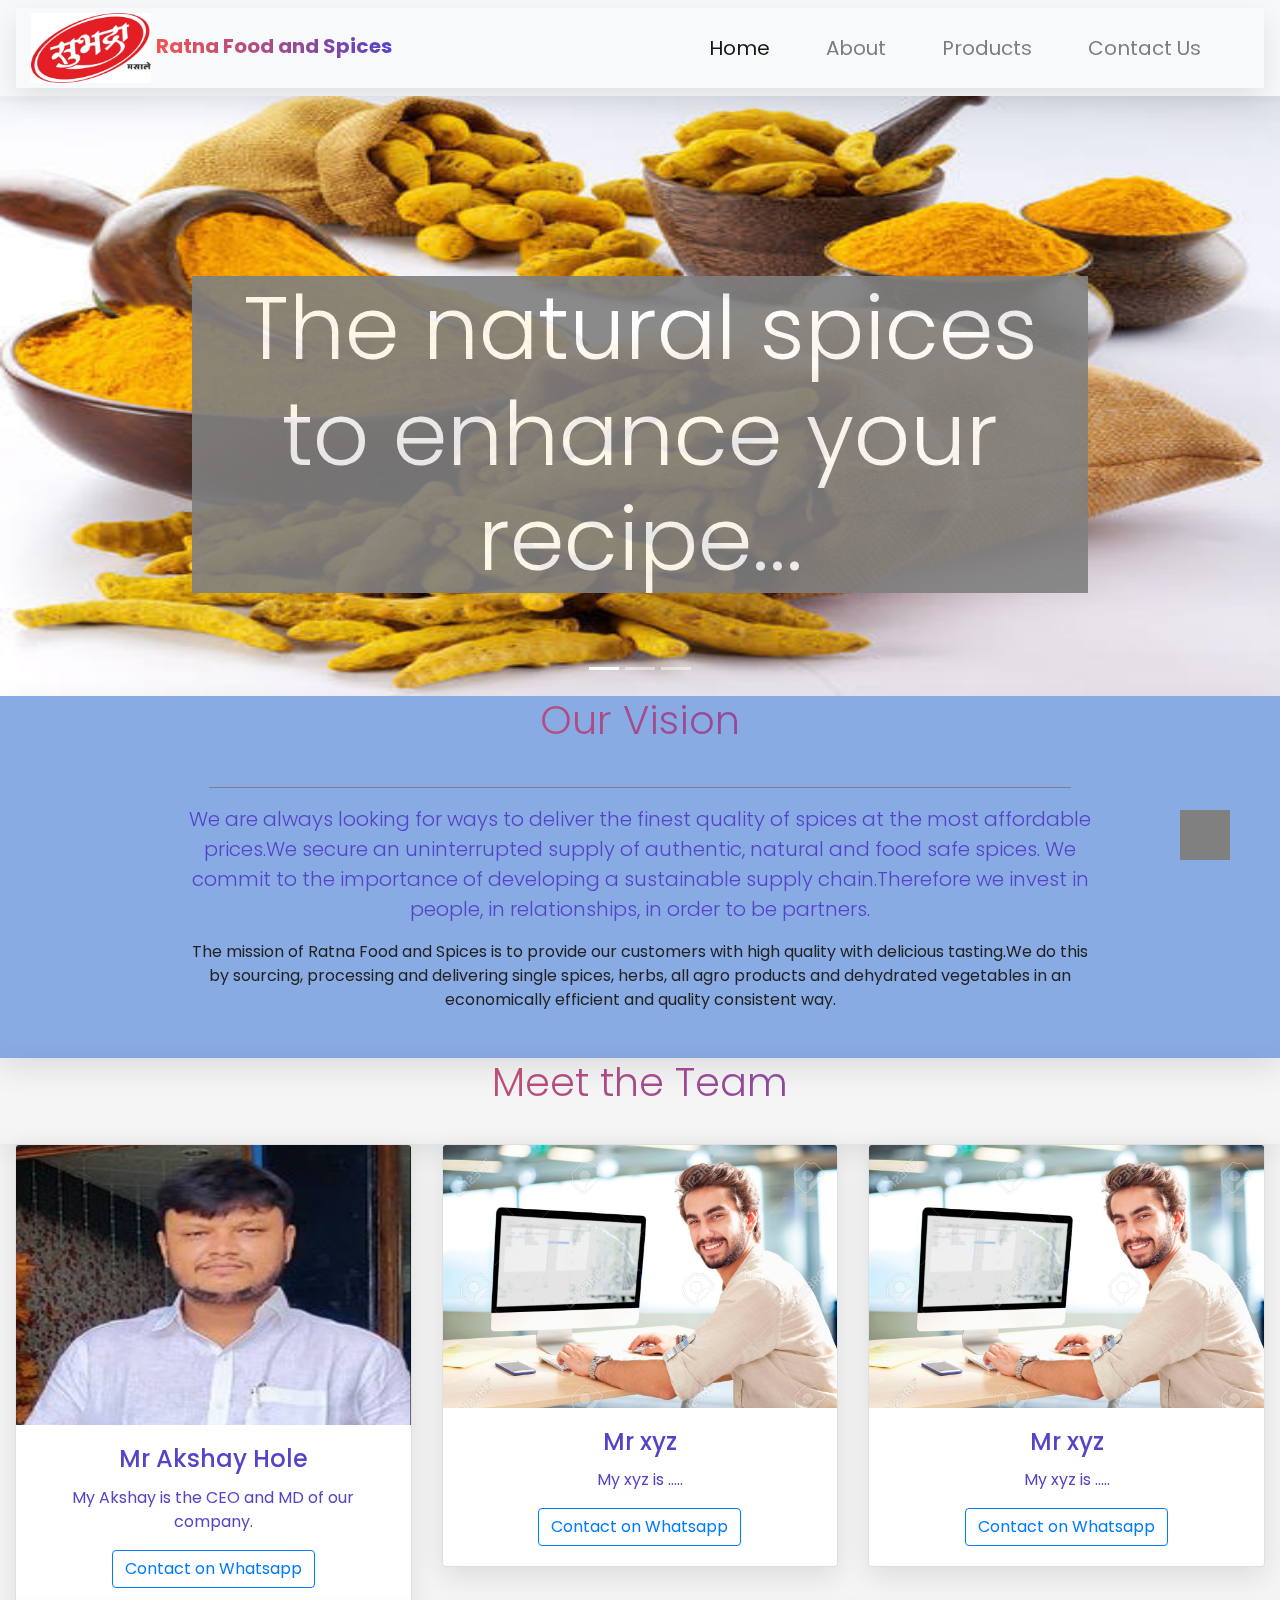
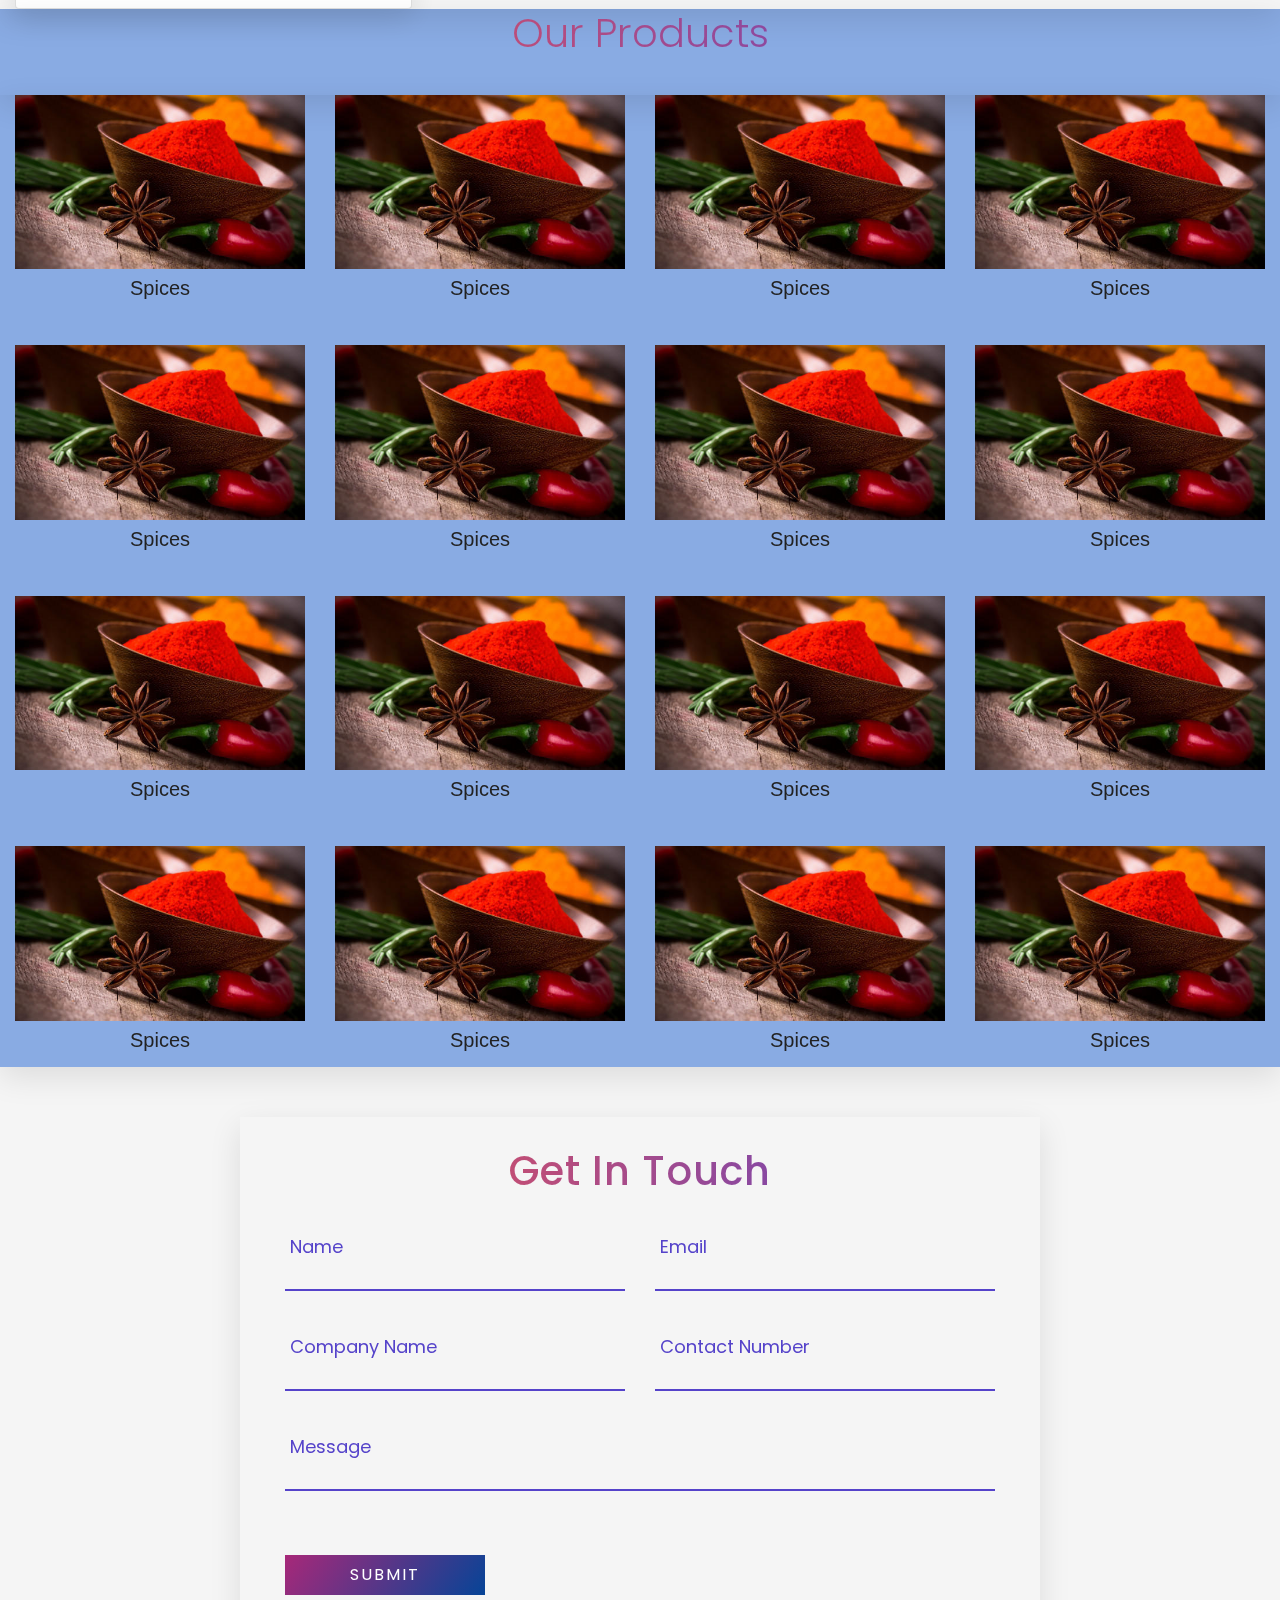
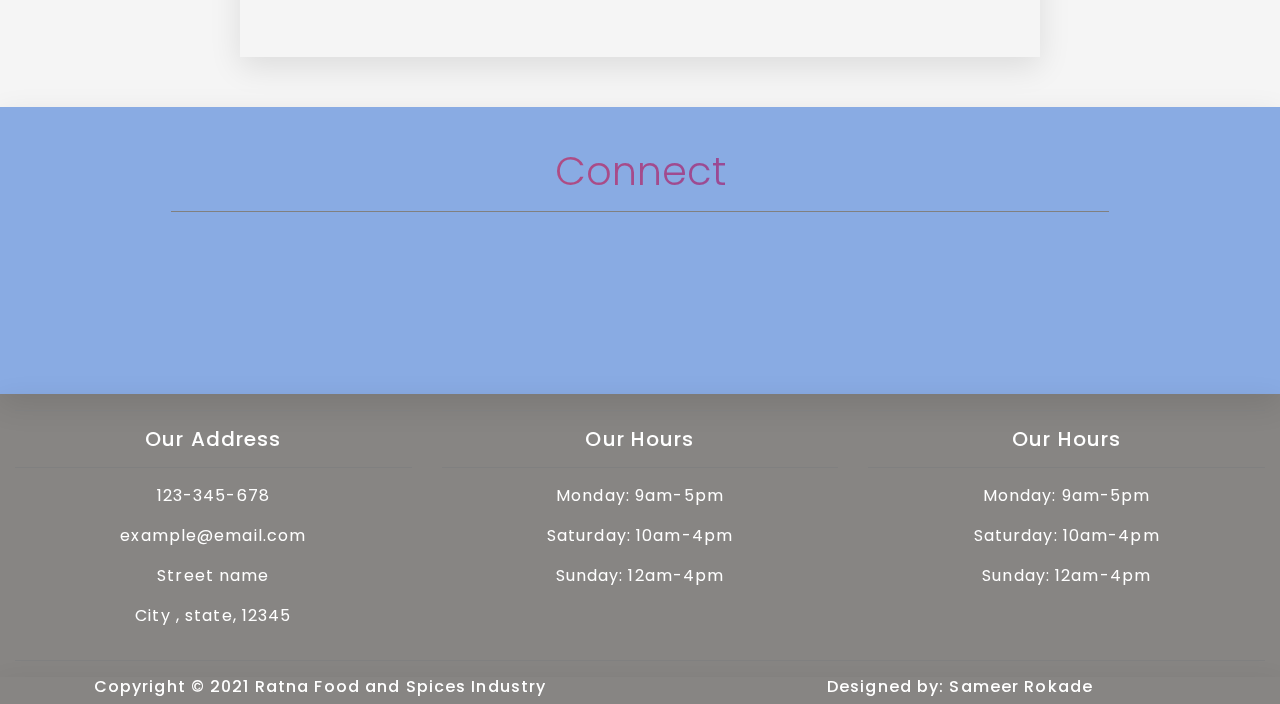
<file: home.html>
<!DOCTYPE html>
<html>
<head>
	<title>Ratna Food and Spices</title>
	<META name="keywords" content="Ratna Food and Spices">
    <META name="description" content="Ratna Food and Spices">
    <link rel="shortcut icon" href="" type="image/jpg" />
    <meta charset="utf-8">
    <meta name="viewport" content="width=device-width, initial-scale=1">
    <link rel="stylesheet" href="https://maxcdn.bootstrapcdn.com/bootstrap/4.5.2/css/bootstrap.min.css">
    <script src="https://ajax.googleapis.com/ajax/libs/jquery/3.5.1/jquery.min.js"></script>
    <script src="https://cdnjs.cloudflare.com/ajax/libs/popper.js/1.16.0/umd/popper.min.js"></script>
    <script src="https://maxcdn.bootstrapcdn.com/bootstrap/4.5.2/js/bootstrap.min.js"></script> 

    <link rel="stylesheet" href="https://use.fontawesome.com/releases/v5.8.1/css/all.css" integrity="sha384-50oBUHEmvpQ+1lW4y57PTFmhCaXp0ML5d60M1M7uH2+nqUivzIebhndOJK28anvf" crossorigin="anonymous">

    <link rel="stylesheet" href="style.css">

    

</head>
<body>

	<nav class="navbar navbar-expand-md navbar-light bg-light sticky-top">
		<div class="container-fluid">
			<a class="navbar-brand" href="#"><img src="img/logo.jpeg"> <strong id="logo_name">Ratna Food and Spices
			</strong> </a>
			<button class="navbar-toggler" type="button" data-toggle="collapse" data-target="#navbarResponsive">
				<span class="navbar-toggler-icon"></span>
			</button>
			<div class="collapse navbar-collapse justify-content-center order-2" id="navbarResponsive">
				<ul class="navbar-nav ml-auto justify-content-center">
					<li class="nav-item">
						<a class="nav-link active" href="#">Home</a>
					</li>
					<li class="nav-item">
						<a class="nav-link" href="#about">About</a>
					</li>
					<li class="nav-item">
						<a class="nav-link" href="#products">Products</a>
					</li>
					<!--
					<li class="nav-item">
						<a class="nav-link" href="#clients">Clients</a>
					</li>
					-->
					<li class="nav-item">
						<a class="nav-link" href="#contact">Contact Us</a>
					</li>
				</ul>
			</div>
			
		</div>
		
	</nav>
	<div id="slides" class="carousel slide " data-ride="carousel">
		<ul class="carousel-indicators">
			<li data-target="#slides" data-slide-to="0" class="active"></li>
			<li data-target="#slides" data-slide-to="1"></li>
			<li data-target="#slides" data-slide-to="2"></li>
		</ul>
		<div class="carousel-inner">
			<div class="carousel-item active">
				<img src="img/spices3.jpeg" >
				<div class="carousel-caption">
					<h2 class="display-2" style="background-color: grey; opacity: 0.9">The natural spices to enhance your recipe...</h2>
					
				</div>
			</div>
			<div class="carousel-item ">
				<img src="img/spices6.jpeg" >
				<div class="carousel-caption">
					<h2 class="display-2" style="background-color: grey; opacity: 0.9">With the taste, you never tasted before...</h2>
				</div>
			</div>
			<div class="carousel-item ">
				<img src="img/spices1.jpeg" >
				<div class="carousel-caption">
					<h1 class="display-2" style="background-color: grey; opacity: 0.9">The blend of perfection...</h1>
					
				</div>
			</div>
		</div>

	</div>
	<div class="spinner">
  	<div class="dot1"></div>
  	<div class="dot2"></div>
	</div>
	<a class="gotopbtn" href="#" id="totop"><i class="fas fa-arrow-up"> </i></a>
	<div class="container-fluid padding" id="about" style="background-color: #89ABE3FF">
		<div class="row welcome text-center" style="padding-bottom: 30px">
			<div class="col-12" style="padding-bottom: 30px">
				<h1 class="display-4"> Our Vision</h1>				
			</div>
			<div class="col-12">
				<hr>
				<p class="lead" >We are always looking for ways to deliver the finest quality of spices at the most affordable prices.We secure an uninterrupted supply of authentic, natural and food safe spices. We commit to the importance of developing a sustainable supply chain.Therefore we invest in people, in relationships, in order to be partners.</p>

				<p style="color: #222">The mission of Ratna Food and Spices is to provide our customers with high quality with delicious tasting.We do this by sourcing, processing and delivering single spices, herbs, all agro products and dehydrated vegetables in an economically efficient and quality consistent way.</p>
				
			</div>
			
		</div>
		
	</div>
	<section >    
	<div class="container-fluid padding">
		<div class="row welcome text-center">
			<div class="col-12" style="padding-bottom: 30px">
				<h1 class="display-4"> Meet the Team</h1>
				
			</div>
			
		</div>
	</div>

	<!-- Cards -->
	<div class="container-fluid padding" >
		<div class="row padding">
			<div class="col-md-4">
				<div class="card">
					<img class="card-img-top" src="img/akshay.jpeg" height="280">
					<div class="card-body">
						<h4 class="card-title">Mr Akshay Hole</h4>
						<p class="card-text"> My Akshay is the CEO and MD of our company.</p>
						<a href="https://api.whatsapp.com/send?phone=917499309409" class="btn btn-outline-primary">Contact on Whatsapp</a>
					</div>
				</div>
			</div>
			<div class="col-md-4">
				<div class="card">
					<img class="card-img-top" src="img/image.jpg">
					<div class="card-body">
						<h4 class="card-title">Mr xyz</h4>
						<p class="card-text"> My xyz is .....</p>
						<a href="https://api.whatsapp.com/send?phone=" class="btn btn-outline-primary">Contact on Whatsapp</a>
					</div>
				</div>
			</div>
			<div class="col-md-4">
				<div class="card">
					<img class="card-img-top" src="img/image.jpg">
					<div class="card-body">
						<h4 class="card-title">Mr xyz</h4>
						<p class="card-text"> My xyz is .....</p>
						<a href="https://api.whatsapp.com/send?phone=" class="btn btn-outline-primary">Contact on Whatsapp</a>
					</div>
				</div>
			</div>
			
		</div>
		
	</div>
	</section>

	<!-- products -->
	<section style="background-color: #89ABE3FF">
	<div class="container-fluid padding" id="products">
		<div class="row welcome text-center">
			<div class="col-12" style="padding-bottom: 30px">
				<h1 class="display-4"> Our Products</h1>
				
			</div>
			
		</div>
	</div>

	<div class="container-fluid">
		<div class="row padding" >
			<div class="col-md-3">
				<div class="product-grid6">
                <div class="product-image6">
                    <a href="#">
                        <img class="pic-1" src="img/spices5.jpeg">
                    </a>
                </div>
                <div class="product-content">
                    <div class="product-content">
                    <h5> Spices</h5>
                   	
                </div>
                </div>
                
            </div>
			</div>
			<div class="col-md-3">
				<div class="product-grid6">
                <div class="product-image6">
                    <a href="#">
                        <img class="pic-1" src="img/spices5.jpeg">
                    </a>
                </div>
                <div class="product-content">
                    <div class="product-content">
                    <h5> Spices</h5>
                   	
                </div>
                </div>
                
            </div>
			</div>
			<div class="col-md-3">
				<div class="product-grid6">
                <div class="product-image6">
                    <a href="#">
                        <img class="pic-1" src="img/spices5.jpeg">
                    </a>
                </div>
                <div class="product-content">
                    <div class="product-content">
                    <h5> Spices</h5>
                   	
                </div>
                </div>
                
            </div>
			</div>
			<div class="col-md-3">
				<div class="product-grid6">
                <div class="product-image6">
                    <a href="#">
                        <img class="pic-1" src="img/spices5.jpeg">
                    </a>
                </div>
                <div class="product-content">
                    <div class="product-content">
                    <h5> Spices</h5>
                   	
                </div>
                </div>
                
            </div>
			</div>
		</div>
		<div class="row padding" style="padding-top: 30px">
			<div class="col-md-3">
				<div class="product-grid6">
                <div class="product-image6">
                    <a href="#">
                        <img class="pic-1" src="img/spices5.jpeg">
                    </a>
                </div>
                <div class="product-content">
                    <div class="product-content">
                    <h5> Spices</h5>
                   	
                </div>
                </div>
                
            </div>
			</div>
			<div class="col-md-3">
				<div class="product-grid6">
                <div class="product-image6">
                    <a href="#">
                        <img class="pic-1" src="img/spices5.jpeg">
                    </a>
                </div>
                <div class="product-content">
                    <div class="product-content">
                    <h5> Spices</h5>
                   	
                </div>
                </div>
                
            </div>
			</div>
			<div class="col-md-3">
				<div class="product-grid6">
                <div class="product-image6">
                    <a href="#">
                        <img class="pic-1" src="img/spices5.jpeg">
                    </a>
                </div>
                <div class="product-content">
                    <div class="product-content">
                    <h5> Spices</h5>
                   	
                </div>
                </div>
                
            </div>
			</div>
			<div class="col-md-3">
				<div class="product-grid6">
                <div class="product-image6">
                    <a href="#">
                        <img class="pic-1" src="img/spices5.jpeg">
                    </a>
                </div>
                <div class="product-content">
                    <div class="product-content">
                    <h5> Spices</h5>
                   	
                </div>
                </div>
                
            </div>
			</div>
		</div>
		<div class="row padding" style="padding-top: 30px">
			<div class="col-md-3">
				<div class="product-grid6">
                <div class="product-image6">
                    <a href="#">
                        <img class="pic-1" src="img/spices5.jpeg">
                    </a>
                </div>
                <div class="product-content">
                    <div class="product-content">
                    <h5> Spices</h5>
                   	
                </div>
                </div>
                
            </div>
			</div>
			<div class="col-md-3">
				<div class="product-grid6">
                <div class="product-image6">
                    <a href="#">
                        <img class="pic-1" src="img/spices5.jpeg">
                    </a>
                </div>
                <div class="product-content">
                    <div class="product-content">
                    <h5> Spices</h5>
                   	
                </div>
                </div>
                
            </div>
			</div>
			<div class="col-md-3">
				<div class="product-grid6">
                <div class="product-image6">
                    <a href="#">
                        <img class="pic-1" src="img/spices5.jpeg">
                    </a>
                </div>
                <div class="product-content">
                    <div class="product-content">
                    <h5> Spices</h5>
                   	
                </div>
                </div>
                
            </div>
			</div>
			<div class="col-md-3">
				<div class="product-grid6">
                <div class="product-image6">
                    <a href="#">
                        <img class="pic-1" src="img/spices5.jpeg">
                    </a>
                </div>
                <div class="product-content">
                    <div class="product-content">
                    <h5> Spices</h5>
                   	
                </div>
                </div>
                
            </div>
			</div>
		</div>
		<div class="row padding" style="padding-top: 30px">
			<div class="col-md-3">
				<div class="product-grid6">
                <div class="product-image6">
                    <a href="#">
                        <img class="pic-1" src="img/spices5.jpeg">
                    </a>
                </div>
                <div class="product-content">
                    <div class="product-content">
                    <h5> Spices</h5>
                   	
                </div>
                </div>
                
            </div>
			</div>
			<div class="col-md-3">
				<div class="product-grid6">
                <div class="product-image6">
                    <a href="#">
                        <img class="pic-1" src="img/spices5.jpeg">
                    </a>
                </div>
                <div class="product-content">
                    <div class="product-content">
                    <h5> Spices</h5>
                   	
                </div>
                </div>
                
            </div>
			</div>
			<div class="col-md-3">
				<div class="product-grid6">
                <div class="product-image6">
                    <a href="#">
                        <img class="pic-1" src="img/spices5.jpeg">
                    </a>
                </div>
                <div class="product-content">
                    <div class="product-content">
                    <h5> Spices</h5>
                   	
                </div>
                </div>
                
            </div>
			</div>
			<div class="col-md-3">
				<div class="product-grid6">
                <div class="product-image6">
                    <a href="#">
                        <img class="pic-1" src="img/spices5.jpeg">
                    </a>
                </div>
                <div class="product-content">
                    <div class="product-content">
                    <h5> Spices</h5>
                   	
                </div>
                </div>
                
            </div>
			</div>
		</div>
	</div>
	</section>

	<!-- clients-->
	<!--
	<div class="container-fluid padding" id="clients">
		<div class="row welcome text-center">
			<div class="col-12" style="padding-bottom: 30px">
				<h1 class="display-4"> Our Clients</h1>
				
			</div>
			
		</div>
	</div>
	<div class="container-fluid">
		<div class="row padding">
			<div class="col-md-12"> 
				<div id="carouselExampleControls" class="carousel slide" data-ride="carousel">
  <div class="carousel-inner">
    <div class="carousel-item active">
      <img class="d-block " src="img/client.jpg" alt="First slide" style="width: 33%; height: 300px ;float: left; padding: 10px">
      <img class="d-block " src="img/abb.png" alt="First slide" style="width: 33%;height: 300px ;float: left; padding: 10px">
      <img class="d-block " src="img/cns.jpg" alt="First slide" style="width: 33%; height: 300px;float: left; padding: 10px">
    </div>
    <div class="carousel-item">
      <img class="d-block " src="img/edge.png" alt="First slide" style="width: 33%; height: 300px;float: left; padding: 10px">
      <img class="d-block " src="img/electrofab.png" alt="First slide" style="width: 33%; height: 300px;float: left; padding: 10px">
      <img class="d-block " src="img/schindler.jpg" alt="First slide" style="width: 33%; height: 300px;float: left; padding: 10px">
    </div>
    <div class="carousel-item">
      <img class="d-block " src="img/schneider.jpg" alt="First slide" style="width: 33%; height: 300px;float: left; padding: 10px">
      <img class="d-block" src="img/suprajit.jpg" alt="First slide" style="width: 33%; height: 300px;float: left; padding: 10px">
      <img class="d-block " src="img/abb.png" alt="First slide" style="width: 33%; height: 300px;float: left; padding: 10px">
    </div>
  </div>
  <a class="carousel-control-prev" href="#carouselExampleControls" role="button" data-slide="prev">
    <span class="carousel-control-prev-icon" aria-hidden="true" style="background-color: grey"></span>
    <span class="sr-only">Previous</span>
  </a>
  <a class="carousel-control-next" href="#carouselExampleControls" role="button" data-slide="next">
    <span class="carousel-control-next-icon" aria-hidden="true" style="background-color: grey"></span>
    <span class="sr-only">Next</span>
  </a>
</div>

			 </div>
			

		</div>

	</div>
	
	-->

	<!-- contact -->
	<section >
	<div class="container" id="contact">
	<section class="get_in_touch">
		<h1 class="title"> Get in Touch</h1>

		<div class="container">
			<div class="contact-form row">
				<div class="form-field col-md-6">
					<input id="name" class="input-text" type="text" name="">
					<label for="name" class="label">name</label>
				</div>
				<div class="form-field col-md-6">
					<input id="email" class="input-text" type="email" name="">
					<label for="email" class="label">email</label>
				</div>
				<div class="form-field col-md-6">
					<input id="company" class="input-text" type="text" name="">
					<label for="company" class="label">company name</label>
				</div>
				<div class="form-field col-md-6">
					<input id="phone" class="input-text" type="text" name="">
					<label for="phone" class="label">contact number</label>
				</div>
				<div class="form-field col-md-12">
					<input id="message" class="input-text" type="text" name="">
					<label for="message" class="label">message</label>
				</div>
				<div class="form-field col-md-12">
					<input id="message" class="submit-btn" type="submit" value="submit" name="">
					
				</div>
			</div>
		</div>

	</section>
	</div>
    </section>

	<!-- Connect -->
	<section style="background-color: #89ABE3FF">
	<div class="container-fluid padding" id="connect">
		<div class="row text-center padding">
			<div class="col-12">
				<h2 class="display-3" >Connect</h2>
				<hr>
			</div>
			<div class="col-12 social padding">
				<a href="#"> <i class="fab fa-facebook"></i></a>
				<a href="#"> <i class="fab fa-twitter"></i></a>
				<a href="#"> <i class="fab fa-instagram"></i></a>
				<a href="#"> <i class="fab fa-youtube"></i></a>
			</div>
		</div>
	</div>
	</section>

	<!-- Footer -->
	<footer>
		<div class="container-fluid padding">
			<div class="row text-center">
				<div class="col-md-4">
					<hr class="light">
					<h5>Our Address</h5>
					<hr class="light">
					<p>123-345-678</p>
					<p>example@email.com</p>
					<p>Street name</p>
					<p>City , state, 12345</p>
				</div>
				<div class="col-md-4">
					<hr class="light">
					<h5>Our Hours</h5>
					<hr class="light">
					<p>Monday: 9am-5pm</p>
					<p>Saturday: 10am-4pm</p>
					<p>Sunday: 12am-4pm</p>
				</div>
				<div class="col-md-4">
					<hr class="light">
					<h5>Our Hours</h5>
					<hr class="light">
					<p>Monday: 9am-5pm</p>
					<p>Saturday: 10am-4pm</p>
					<p>Sunday: 12am-4pm</p>
				</div>
				<div class="col-12">
					<hr class="light">
				</div>
				<div class="container-fluid padding">
					<div class="row padding">
					
					<div class="col-md-6">
						<h5 id="copy" style="background-color: #878583"> Copyright &copy 2021 Ratna Food and Spices Industry</h5>
					</div>
					<div class="col-md-6">
						<h5 id="copy" style="background-color: #878583"> Designed by: Sameer Rokade</h5>
					</div>
					</div>
					
					
				</div>
				
			</div>
		</div>

	</footer>

</body>
</html>
</file>
<file: style.css>
@import url('https://fonts.googleapis.com/css2?family=Poppins:wght@500&display=swap');
        
    	.nav-item{
    		padding-right: 40px;
    		font-size: 20px;
    	}

    	.navbar-brand img {
    		height: 70px;
    		width: 120px;
    	}

    	html, body{
    		background-color: #f5f5f5;
    		width: 100%;
    		height: 100%;
    		color: #5543ca;
    		font-family: 'Poppins', sans-serif;
            scroll-behavior: smooth;
    	}

    	footer {
    		background-color: #878583;
    		color: white;
            letter-spacing: 0.07em;
    	}

        #copy{
            background-color: #878583;
        }

    	.carousel-inner img{
    		width: 100%;
    		height: 600px;


    	}

    	.carousel-caption{
    		transform: translateY(-50%);
    		position: absolute;
    		top: 50%;
    	}

    	.display-4{
    		padding-top: 0px;
    	}

    	.welcome{
    		width: 75%;
    		margin: 0 auto;
    	} 

    	.welcome hr{
    		width: 95%;
    		margin-top: .3rem;
    		margin-bottom: 1rem;
    	} 

    	.social a {
    		font-size: 4.5rem;
    		padding: 3rem;
    	}

    	.fa-facebook{
    		color: #3b5998;
    	}

    	.fa-twitter{
    		color: #00aced;
    	}

    	.fa-instagram{
    		color: #fb3958;
    	}

    	.fa-youtube {
    		color: red;
    	}

    	#connect{
    		padding-top: 40px;
    		padding-bottom: 40px;
    	}

    	#connect hr{
    		width: 75%;
    		height: 30px;

    	}
    	.card{
    		position: relative;
			box-shadow: 0 10px 30px 0px rgba(0,0,0,0.1);
			text-align: center;
			align-content: center;

    	}

		.container-fluid{
			position: relative;
			box-shadow: 0 10px 30px 0px rgba(0,0,0,0.1);
			text-align: center;
			align-content: center;
		}

    	.card button{
    		border: none;
    	}

    	.nav-link{
    		color: #5543ca;
    	}
    	

    	hr {
    		border-top: 1px solid;
    	}

    	footer #copy {
    			font-size: 100%;
    			background-color: white;
    		}

    	@media(max-width: 992px){
    		.social a {
    			font-size: 4em;
    			padding: 2rem;
    		}

    	}
    	@media(max-width: 768px){
    		.carousel-caption{
    			top: 45%;
    		}
    		.carsoul-caption h1{
    			font-size: 350%;
    		}
    		.display-4{
    		font-size: 200%;

    		}
    		.social a {
    		font-size: 2.5rem;
    		padding: 1.2rem;
    		}




    	}
    	@media(max-width: 576px){

    		body{
    			width: 100%;
    		}
    		.navbar-brand{
    			font-size: 90%;
    		}

    		.navbar-brand img{
    			height: 40px;
    			width: 40px;
    		}
    		.carousel-caption{
    			top: 45%;
    		}
    		.carousel-caption h1{
    			font-size: 200%;
    		}
    		.carousel-caption h3{
    			font-size: 110%;
    		}

    		.carousel-inner img{
    		width: 100%;
    		height: 400px;


    		}

    		
    		.display-4 , .display-3{
    			font-size: 150%;
    			color: #5543ca;
				background: linear-gradient(to right, #f4534d 0%, #5543ca 100%);
				-webkit-background-clip: text;
				-webkit-text-fill-color: transparent;

    		}
    		.social a {
    		font-size: 2.5rem;
    		padding: 1.2rem;
    		}

    		.lead{
    			font-size: 100%;
    		}

    		footer #copy {
    			font-size: 80%;
    		}


    		.nav-item > a{
				position: relative;
  				color: #000;
  				text-decoration: none;
			}

			.nav-item > a:hover{
				color: #000;
			}

			.nav-item > a::before {
  				content: "";
 				position: absolute;
  				width: 100%;
  				height: 2px;
  				bottom: 0;
  				left: 0;
  				background-color: #000;
  				visibility: hidden;
  				transform: scaleX(0);
  				transition: all 0.3s ease-in-out 0s;
			}

			.nav-item > a:hover::before {
  				visibility: visible;
  				transform: scaleX(0.5);
			}

			.nav-link{
				text-align: center;
			}

            .get_in_touch .title{
            font-size: 1.5em;
           }

			


    	}

		@media(min-width: 900px){
			.nav-item > a{
				position: relative;
  				color: #000;
  				text-decoration: none;
			}

			.nav-item > a:hover{
				color: #000;
			}

			.nav-item > a::before {
  				content: "";
 				position: absolute;
  				width: 100%;
  				height: 2px;
  				bottom: 0;
  				left: 0;
  				background-color: #000;
  				visibility: hidden;
  				transform: scaleX(0);
  				transition: all 0.3s ease-in-out 0s;
			}

			.nav-item > a:hover::before {
  				visibility: visible;
  				transform: scaleX(1);
			}

			.display-4 , .display-3{
    			font-size: 250%;
    			color: #5543ca;
				background: linear-gradient(to right, #f4534d 0%, #5543ca 100%);
				-webkit-background-clip: text;
				-webkit-text-fill-color: transparent;

    		}
    		.social a {
    		font-size: 4rem;
    		
    		padding-left: 80px;
    		padding-right: 80px;
    	   }

           .get_in_touch .title{
            font-size: 2.5em;
           }
		}

		.get_in_touch{
			max-width: 800px;
			margin: 50px auto;
			position: relative;
			box-shadow: 0 10px 30px 0px rgba(0,0,0,0.1);
			padding: 30px;
		}

		.get_in_touch .title{
			text-transform: capitalize;
			text-align: center;
			letter-spacing: 1px;
			line-height: 48px;
			padding-bottom: 20px;
			color: #5543ca;
			background: linear-gradient(to right, #f4534d 0%, #5543ca 100%);
			-webkit-background-clip: text;
			-webkit-text-fill-color: transparent;
		}
		.contact-form .form-field{
			position: relative ;
			margin: 32px 0;

		}
		.contact-form .input-text{
			display: block;
			width: 100%;
			height: 36px;
			border-width: 0 0 2px 0;
			border-color: #5543ca;
			font-size: 18px;
			line-height: 26px;
			font-weight: 400;
			padding-left: 5px;
			background-color: #f5f5f5;

		}
		.contact-form .input-text:focus + .label,
		.contact-form .input-text.not-empty + .label{
			transform: translateY(-25px);
		}
		.contact-form .input-text:focus{
			outline: none;
		}

		.contact-form .label{
			position: absolute;
			left: 20px;
			bottom: 11px;
			font-size: 18px;
			line-height: 26px;
			font-weight: 400;
			color: #5543ca;
			cursor: text;
			text-transform: capitalize;
			transition: transform 0.2s ease-in-out;
			margin-bottom: 20px;
			


		}

		.contact-form .submit-btn{
			display: inline-block;
			background-image: linear-gradient(125deg, #a72879, #064497);
			color: #fff;
			text-transform: uppercase;
			letter-spacing: 2px;
			font-size: 16px;
			padding: 8px 16px;
			border: none;
			width: 200px;
			cursor: pointer;
			text-align: center;
		}

		#logo_name{
			color: #5543ca;
			background: linear-gradient(to right, #f4534d 0%, #5543ca 100%);
			-webkit-background-clip: text;
			-webkit-text-fill-color: transparent;
		}

/* Products content */

        .product-grid6,.product-grid6 .product-image6{overflow:hidden}
.product-grid6{font-family:'Open Sans',sans-serif;text-align:center;position:relative;transition:all .5s ease 0s}
.product-grid6:hover{box-shadow:0 0 10px rgba(0,0,0,.3)}
.product-grid6 .product-image6 a{display:block}
.product-grid6 .product-image6 img{width:100%;height:auto;transition:all .5s ease 0s}
.product-grid6:hover .product-image6 img{transform:scale(1.1)}
.product-grid6 h5{ padding: 7px; color: #222 }
.product-grid6 .title{font-size:20px;font-weight:600;text-transform:capitalize;margin:0 0 10px;transition:all .3s ease 0s}
.product-grid6 .title a{color:#000}
.product-grid6 .title a:hover{color:#2e86de}
.product-grid6 .price{font-size:18px;font-weight:600;color:#2e86de}
.product-grid6 .price span{color:#999;font-size:15px;font-weight:400;text-decoration:line-through;margin-left:7px;display:inline-block}
.product-grid6 .social{background-color:#fff;width:100%;padding:0;margin:0;list-style:none;opacity:0;transform:translateX(-50%);position:absolute;bottom:-50%;left:50%;z-index:1;transition:all .5s ease 0s}


@media only screen and (max-width:990px){.product-grid6{margin-bottom:30px}
}


.gotopbtn{
    position: fixed;
    width: 50px;
    height: 50px;
    background: grey;
    bottom: 40px;
    right: 50px;
    z-index: 100;
    text-decoration: none;
    text-align: center;
    line-height: 50px;
    color: white;
    font-size: 22px;

}

/* clients content */

.carousel-indicators .active{
    color: 
}
</file>
<file: New site/style.css>
@import url('https://fonts.googleapis.com/css2?family=Poppins:wght@500&display=swap');
        
    	.nav-item{
    		padding-right: 40px;
    		font-size: 20px;
    	}

    	.navbar-brand img {
    		height: 70px;
    		width: 120px;
    	}

    	html, body{
    		background-color: #f5f5f5;
    		width: 100%;
    		height: 100%;
    		color: #5543ca;
    		font-family: 'Poppins', sans-serif;
            scroll-behavior: smooth;
    	}

    	footer {
    		background-color: #878583;
    		color: white;
            letter-spacing: 0.07em;
    	}

        #copy{
            background-color: #878583;
        }

    	.carousel-inner img{
    		width: 100%;
    		height: 600px;


    	}

    	.carousel-caption{
    		transform: translateY(-50%);
    		position: absolute;
    		top: 50%;
    	}

    	.display-4{
    		padding-top: 0px;
    	}

    	.welcome{
    		width: 75%;
    		margin: 0 auto;
    	} 

    	.welcome hr{
    		width: 95%;
    		margin-top: .3rem;
    		margin-bottom: 1rem;
    	} 

    	.social a {
    		font-size: 4.5rem;
    		padding: 3rem;
    	}

    	.fa-facebook{
    		color: #3b5998;
    	}

    	.fa-twitter{
    		color: #00aced;
    	}

    	.fa-instagram{
    		color: #fb3958;
    	}

    	.fa-youtube {
    		color: red;
    	}

    	#connect{
    		padding-top: 40px;
    		padding-bottom: 40px;
    	}

    	#connect hr{
    		width: 75%;
    		height: 30px;

    	}
    	.card{
    		position: relative;
			box-shadow: 0 10px 30px 0px rgba(0,0,0,0.1);
			text-align: center;
			align-content: center;

    	}

		.container-fluid{
			position: relative;
			box-shadow: 0 10px 30px 0px rgba(0,0,0,0.1);
			text-align: center;
			align-content: center;
		}

    	.card button{
    		border: none;
    	}

    	.nav-link{
    		color: #5543ca;
    	}
    	

    	hr {
    		border-top: 1px solid;
    	}

    	footer #copy {
    			font-size: 100%;
    			background-color: white;
    		}

    	@media(max-width: 992px){
    		.social a {
    			font-size: 4em;
    			padding: 2rem;
    		}

    	}
    	@media(max-width: 768px){
    		.carousel-caption{
    			top: 45%;
    		}
    		.carsoul-caption h1{
    			font-size: 350%;
    		}
    		.display-4{
    		font-size: 200%;

    		}
    		.social a {
    		font-size: 2.5rem;
    		padding: 1.2rem;
    		}




    	}
    	@media(max-width: 576px){

    		body{
    			width: 100%;
    		}
    		.navbar-brand{
    			font-size: 90%;
    		}

    		.navbar-brand img{
    			height: 40px;
    			width: 40px;
    		}
    		.carousel-caption{
    			top: 45%;
    		}
    		.carousel-caption h1{
    			font-size: 200%;
    		}
    		.carousel-caption h3{
    			font-size: 110%;
    		}

    		.carousel-inner img{
    		width: 100%;
    		height: 400px;


    		}

    		
    		.display-4 , .display-3{
    			font-size: 150%;
    			color: #5543ca;
				background: linear-gradient(to right, #f4534d 0%, #5543ca 100%);
				-webkit-background-clip: text;
				-webkit-text-fill-color: transparent;

    		}
    		.social a {
    		font-size: 2.5rem;
    		padding: 1.2rem;
    		}

    		.lead{
    			font-size: 100%;
    		}

    		footer #copy {
    			font-size: 80%;
    		}


    		.nav-item > a{
				position: relative;
  				color: #000;
  				text-decoration: none;
			}

			.nav-item > a:hover{
				color: #000;
			}

			.nav-item > a::before {
  				content: "";
 				position: absolute;
  				width: 100%;
  				height: 2px;
  				bottom: 0;
  				left: 0;
  				background-color: #000;
  				visibility: hidden;
  				transform: scaleX(0);
  				transition: all 0.3s ease-in-out 0s;
			}

			.nav-item > a:hover::before {
  				visibility: visible;
  				transform: scaleX(0.5);
			}

			.nav-link{
				text-align: center;
			}

            .get_in_touch .title{
            font-size: 1.5em;
           }

			


    	}

		@media(min-width: 900px){
			.nav-item > a{
				position: relative;
  				color: #000;
  				text-decoration: none;
			}

			.nav-item > a:hover{
				color: #000;
			}

			.nav-item > a::before {
  				content: "";
 				position: absolute;
  				width: 100%;
  				height: 2px;
  				bottom: 0;
  				left: 0;
  				background-color: #000;
  				visibility: hidden;
  				transform: scaleX(0);
  				transition: all 0.3s ease-in-out 0s;
			}

			.nav-item > a:hover::before {
  				visibility: visible;
  				transform: scaleX(1);
			}

			.display-4 , .display-3{
    			font-size: 250%;
    			color: #5543ca;
				background: linear-gradient(to right, #f4534d 0%, #5543ca 100%);
				-webkit-background-clip: text;
				-webkit-text-fill-color: transparent;

    		}
    		.social a {
    		font-size: 4rem;
    		
    		padding-left: 80px;
    		padding-right: 80px;
    	   }

           .get_in_touch .title{
            font-size: 2.5em;
           }
		}

		.get_in_touch{
			max-width: 800px;
			margin: 50px auto;
			position: relative;
			box-shadow: 0 10px 30px 0px rgba(0,0,0,0.1);
			padding: 30px;
		}

		.get_in_touch .title{
			text-transform: capitalize;
			text-align: center;
			letter-spacing: 1px;
			line-height: 48px;
			padding-bottom: 20px;
			color: #5543ca;
			background: linear-gradient(to right, #f4534d 0%, #5543ca 100%);
			-webkit-background-clip: text;
			-webkit-text-fill-color: transparent;
		}
		.contact-form .form-field{
			position: relative ;
			margin: 32px 0;

		}
		.contact-form .input-text{
			display: block;
			width: 100%;
			height: 36px;
			border-width: 0 0 2px 0;
			border-color: #5543ca;
			font-size: 18px;
			line-height: 26px;
			font-weight: 400;
			padding-left: 5px;
			background-color: #f5f5f5;

		}
		.contact-form .input-text:focus + .label,
		.contact-form .input-text.not-empty + .label{
			transform: translateY(-25px);
		}
		.contact-form .input-text:focus{
			outline: none;
		}

		.contact-form .label{
			position: absolute;
			left: 20px;
			bottom: 11px;
			font-size: 18px;
			line-height: 26px;
			font-weight: 400;
			color: #5543ca;
			cursor: text;
			text-transform: capitalize;
			transition: transform 0.2s ease-in-out;
			margin-bottom: 20px;
			


		}

		.contact-form .submit-btn{
			display: inline-block;
			background-image: linear-gradient(125deg, #a72879, #064497);
			color: #fff;
			text-transform: uppercase;
			letter-spacing: 2px;
			font-size: 16px;
			padding: 8px 16px;
			border: none;
			width: 200px;
			cursor: pointer;
			text-align: center;
		}

		#logo_name{
			color: #5543ca;
			background: linear-gradient(to right, #f4534d 0%, #5543ca 100%);
			-webkit-background-clip: text;
			-webkit-text-fill-color: transparent;
		}

/* Products content */

        .product-grid6,.product-grid6 .product-image6{overflow:hidden}
.product-grid6{font-family:'Open Sans',sans-serif;text-align:center;position:relative;transition:all .5s ease 0s}
.product-grid6:hover{box-shadow:0 0 10px rgba(0,0,0,.3)}
.product-grid6 .product-image6 a{display:block}
.product-grid6 .product-image6 img{width:100%;height:auto;transition:all .5s ease 0s}
.product-grid6:hover .product-image6 img{transform:scale(1.1)}
.product-grid6 h5{ padding: 7px; color: #222 }
.product-grid6 .title{font-size:20px;font-weight:600;text-transform:capitalize;margin:0 0 10px;transition:all .3s ease 0s}
.product-grid6 .title a{color:#000}
.product-grid6 .title a:hover{color:#2e86de}
.product-grid6 .price{font-size:18px;font-weight:600;color:#2e86de}
.product-grid6 .price span{color:#999;font-size:15px;font-weight:400;text-decoration:line-through;margin-left:7px;display:inline-block}
.product-grid6 .social{background-color:#fff;width:100%;padding:0;margin:0;list-style:none;opacity:0;transform:translateX(-50%);position:absolute;bottom:-50%;left:50%;z-index:1;transition:all .5s ease 0s}


@media only screen and (max-width:990px){.product-grid6{margin-bottom:30px}
}


.gotopbtn{
    position: fixed;
    width: 50px;
    height: 50px;
    background: grey;
    bottom: 40px;
    right: 50px;
    z-index: 100;
    text-decoration: none;
    text-align: center;
    line-height: 50px;
    color: white;
    font-size: 22px;

}

/* clients content */

.carousel-indicators .active{
    color: 
}
</file>
